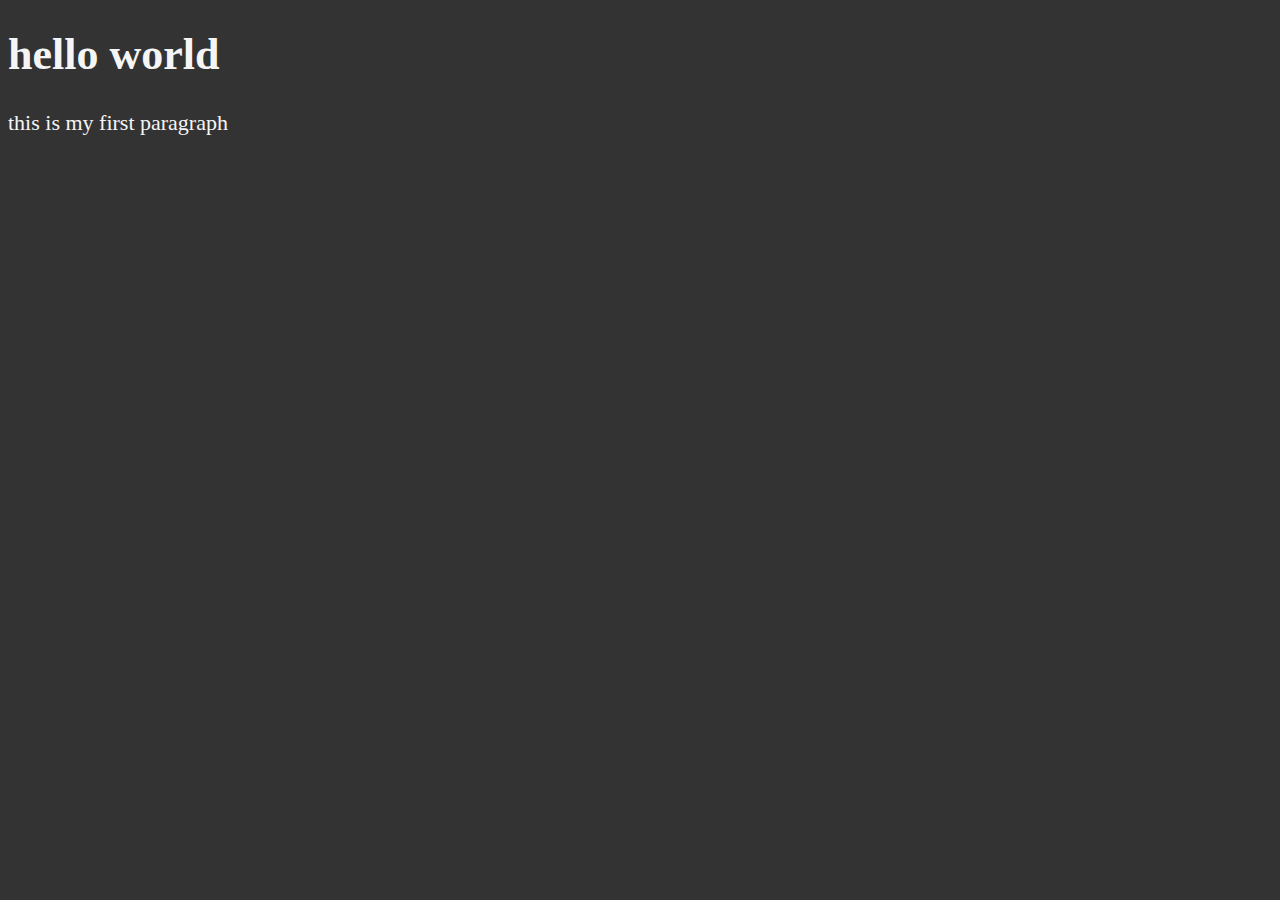
<file: first_tutorial/index.html>
<!DOCTYPE html>
<html lang = "en">

    <head>
        <meta charset = "UTF-8">
        <meta name = "author" content = "Devansh Singla">
        <meta name = "description" content = "this page contains all the things I am learning HTML">

        <title> My first web page</title>

        <link rel = "icon" href = "image.jpg" type = "image/x-icon>">
         <link rel = "stylesheet" href = "main.css" type = "text/css">
         
    </head>

    <body>
        <h1>hello world</h1>
        <p>this is my first paragraph</p>
    </body>
</html>
</file>
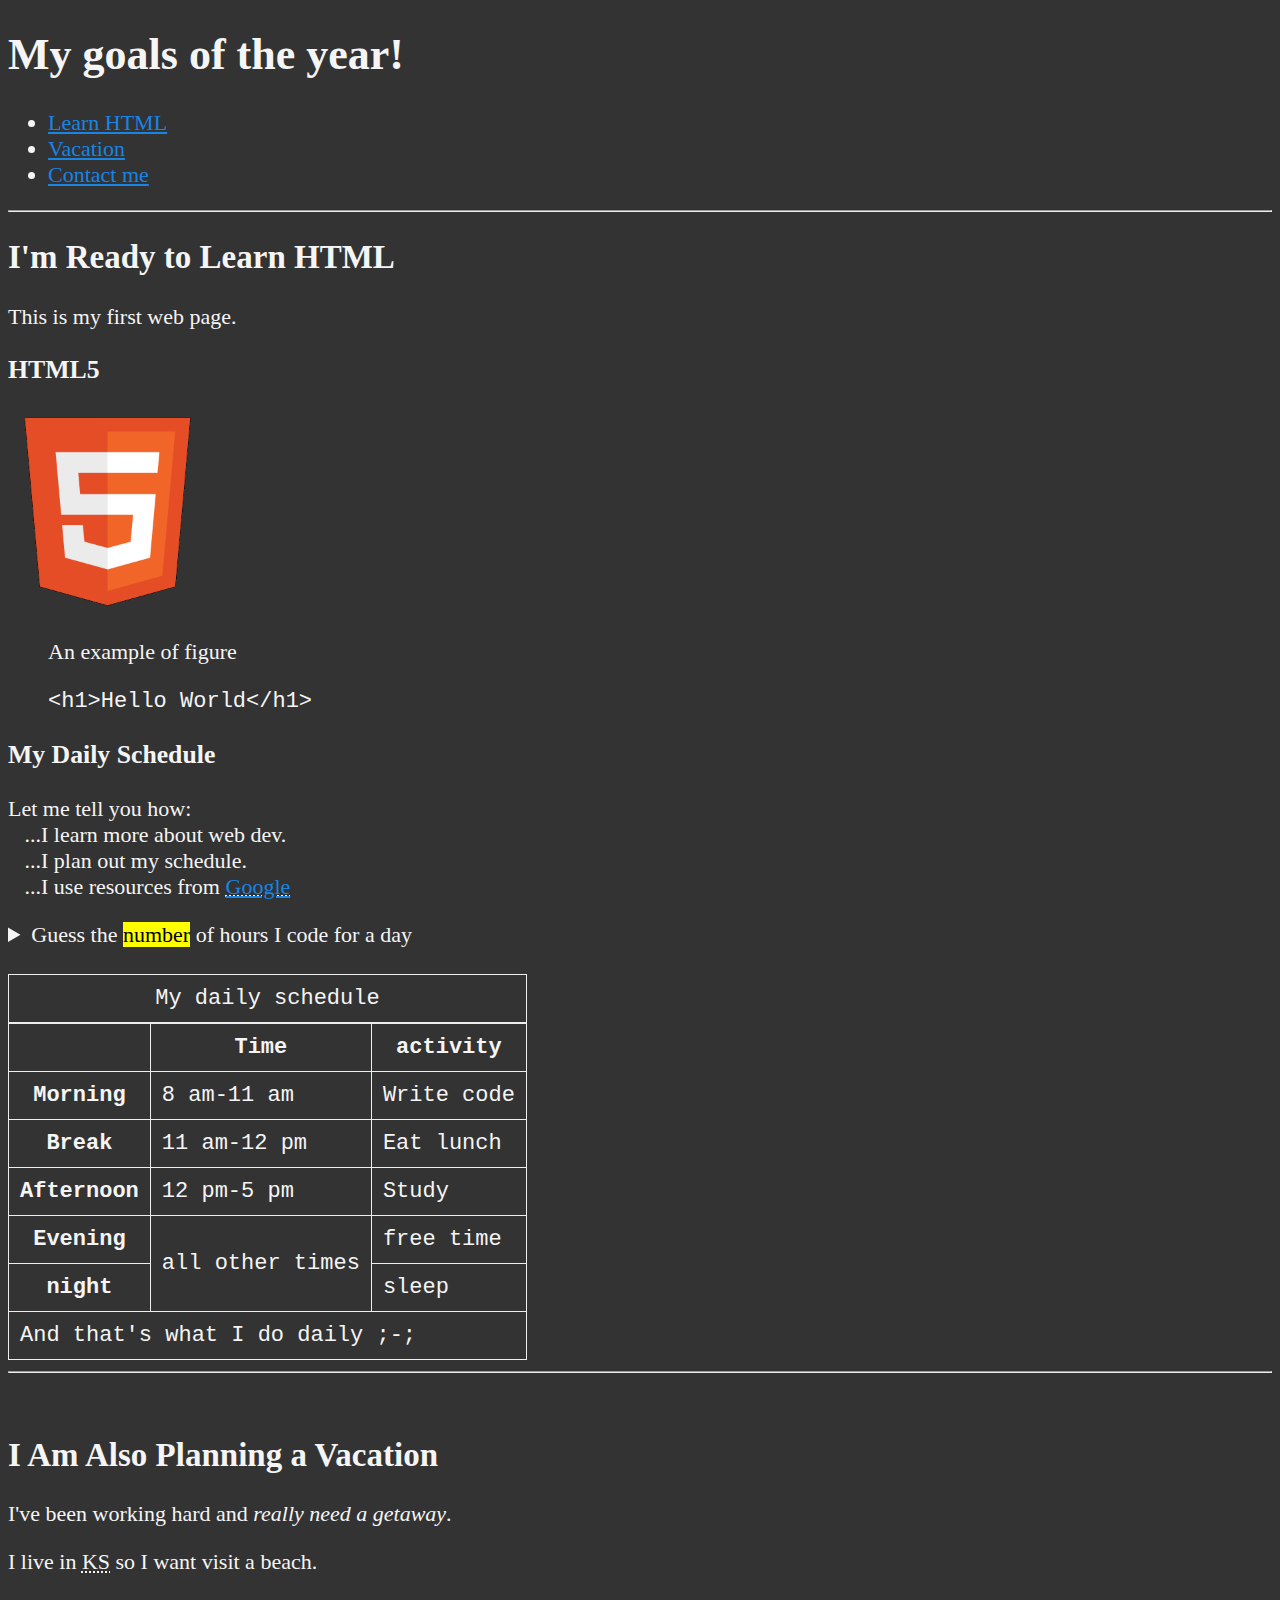
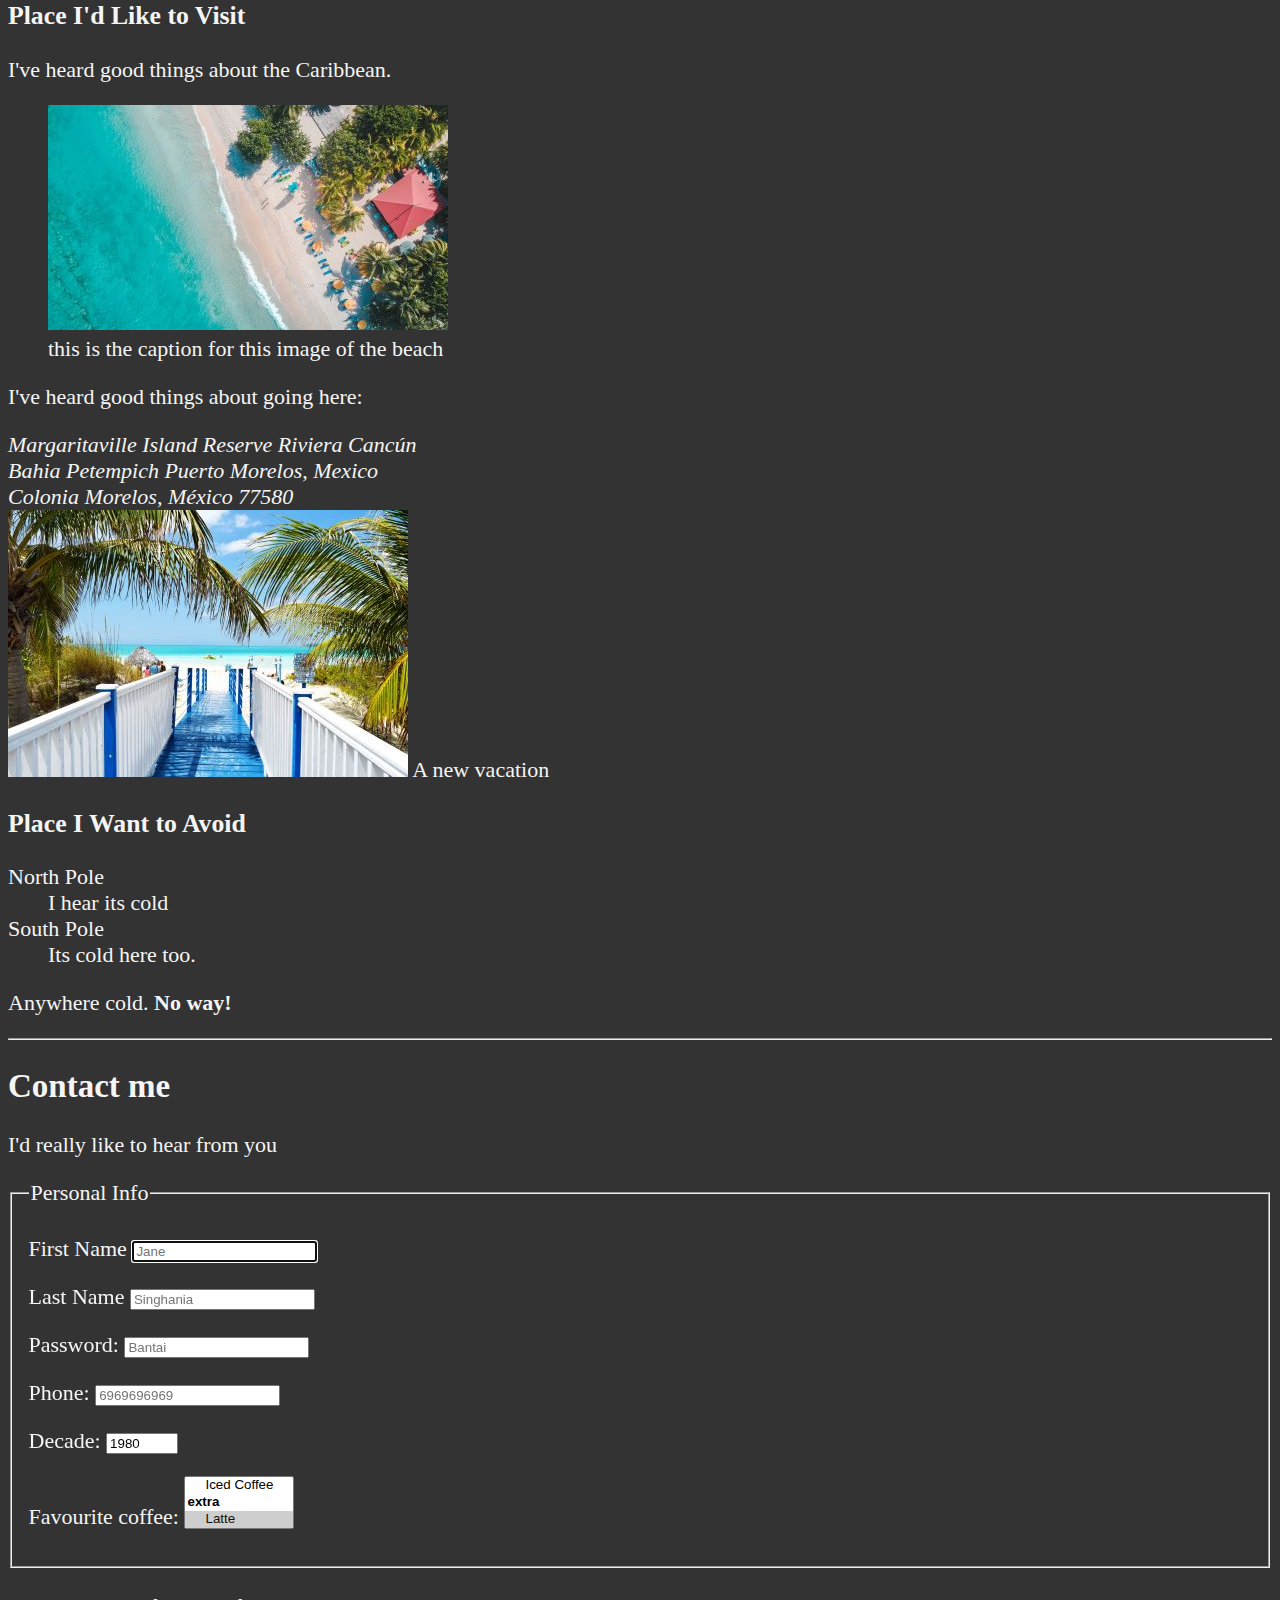
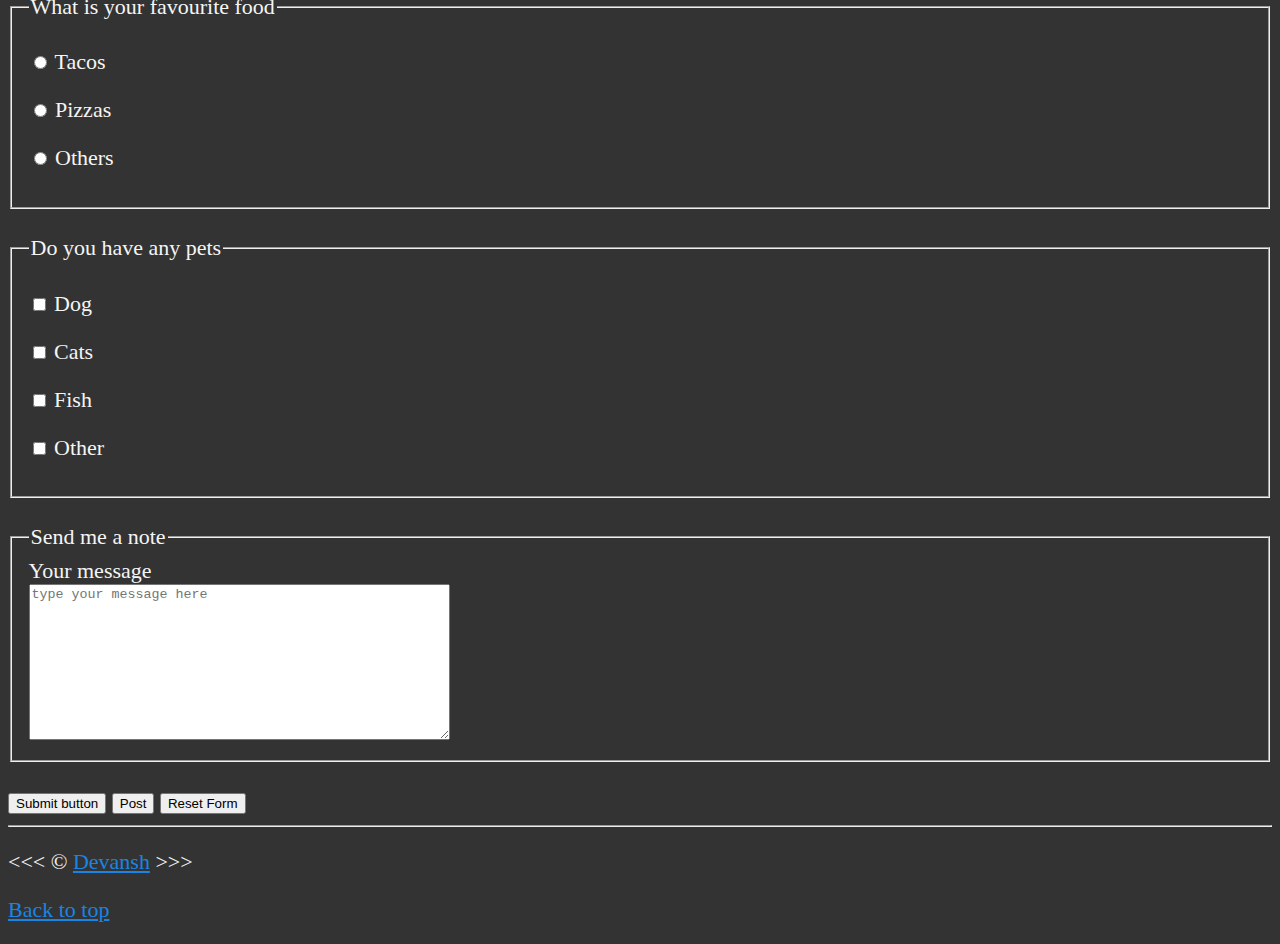
<file: forms_inputs/index.html>
<!DOCTYPE html>
<html lang="en">
  <head>
    <meta charset="UTF-8" />
    <meta name="author" content="Dave Gray" />
    <meta
      name="description"
      content="This page contains all the things I am learning how to create as I learn HTML."
    />
    <title>My First Web Page</title>
    <link rel="icon" href="html5.png" type="image/x-icon" />
    <link rel="stylesheet" href="main.css" type="text/css" />
  </head>

  <body>
    <header>
      <h1>My goals of the year!</h1>

      <nav aria-label="primary-navigation">
        <ul>
          <li>
            <a href="#html">Learn HTML</a>
          </li>
          <li>
            <a href="#vacation">Vacation</a>
          </li>
          <li>
            <a href="#contact">Contact me</a>
          </li>
        </ul>
      </nav>
    </header>

    <hr />

    <main>
      <article id="html">
        <h2>I'm Ready to Learn HTML</h2>
        <p>This is my first web page.</p>
        <section>
          <h3>HTML5</h3>
          <img
            src="images/html_logo_300x300.png"
            alt="HTML5 Logo"
            title="I am learning HTML5"
            width="200"
            height="200"
          />
          <figure>
            <figcaption>An example of figure</figcaption>
            <p>
              <code>&lt;h1&gt;Hello World&lt;/h1&gt;</code>
            </p>
          </figure>
        </section>
        <section>
          <h3>My Daily Schedule</h3>
          <p>
            Let me tell you how: <br />&nbsp;&nbsp;&nbsp;...I learn more about
            web dev. <br />&nbsp;&nbsp;&nbsp;...I plan out my schedule.
            <br />&nbsp;&nbsp;&nbsp;...I use resources from
            <abbr title="Its a chrome link">
              <a href="https://www.google.com/">Google</a>
            </abbr>
          </p>

          <aside>
            <details>
              <summary>
                Guess the <mark>number</mark> of hours I code for a day
              </summary>
              <p>
                I start at <time datetime="08:00">8 am</time> and write code for
                2 hours every day
              </p>
            </details>
          </aside>

          <br />

          <table>
            <caption>
              My daily schedule
            </caption>
            <thead>
              <tr>
                <th>&nbsp;</th>
                <th scope="col">Time</th>
                <th scope="col">activity</th>
              </tr>
            </thead>
            <tbody>
              <tr>
                <th scope="row">Morning</th>
                <td>
                  <time datetime="08:00">8 am</time>-<time datetime="11:00"
                    >11 am</time
                  >
                </td>
                <td>Write code</td>
              </tr>

              <tr>
                <th scope="row">Break</th>
                <td>
                  <time datetime="11:00">11 am</time>-<time datetime="12:00"
                    >12 pm</time
                  >
                </td>
                <td>Eat lunch</td>
              </tr>

              <tr>
                <th scope="row">Afternoon</th>
                <td>
                  <time datetime="12:00">12 pm</time>-<time datetime="05:00"
                    >5 pm</time
                  >
                </td>
                <td>Study</td>
              </tr>
              <tr>
                <th scope="row">Evening</th>
                <td rowspan="2">all other times</td>
                <td>free time</td>
              </tr>
              <tr>
                <th scope="row">night</th>
                <td>sleep</td>
              </tr>
            </tbody>
            <tfoot>
              <tr>
                <td colspan="3">And that's what I do daily ;-;</td>
              </tr>
            </tfoot>
          </table>
        </section>
      </article>
      <hr />

      <br />

      <article id="vacation">
        <h2>I Am Also Planning a Vacation</h2>
        <p>I've been working hard and <em>really need a getaway</em>.</p>
        <p>I live in <abbr title="Kansas">KS</abbr> so I want visit a beach.</p>
        <section>
          <h3>Place I'd Like to Visit</h3>
          <p>I've heard good things about the Caribbean.</p>
          <figure>
            <img
              src="images/caribbean.jpg"
              alt="Caribbean beach"
              title="I want to go there"
              width="400"
              height="225"
              loading="lazy"
            />
            <figcaption>
              this is the caption for this image of the beach
            </figcaption>
          </figure>
          <p>I've heard good things about going here:</p>
          <address>
            Margaritaville Island Reserve Riviera Cancún<br />
            Bahia Petempich Puerto Morelos, Mexico<br />
            Colonia Morelos, México 77580
          </address>

          <img
            src="images/vacation.jpg"
            alt="Cancun vacations"
            title="lets go here"
            loading="lazy"
            width="400"
            height="267"
          />
          A new vacation
        </section>

        <!-- TODO: Add more places -->

        <section>
          <h3>Place I Want to Avoid</h3>
          <dl>
            <dt>North Pole</dt>
            <dd>I hear its cold</dd>

            <dt>South Pole</dt>
            <dd>Its cold here too.</dd>
          </dl>
          <p>Anywhere cold. <strong>No way!</strong></p>
        </section>
      </article>

      <hr />
      <article id="contact">
        <h2>Contact me</h2>
        <p>I'd really like to hear from you</p>

        <form action="https://httpbin.org/get" method="get">
          <fieldset>
            <legend>Personal Info</legend>
            <p>
              <label for="firstName">First Name</label>
              <input
                type="text"
                name="firstName"
                id="firstName"
                placeholder="Jane"
                autocomplete="on"
                required
                autofocus
              />
            </p>
            <p>
              <label for="lastName">Last Name</label>
              <input
                type="text"
                name="lastName"
                id="lastName"
                placeholder="Singhania"
                autocomplete="on"
                required
              />
            </p>
            <p>
              <label for="password">Password:</label>
              <input
                type="password"
                name="password"
                id="password"
                placeholder="Bantai"
                required
              />
            </p>
            <p>
              <label for="phone">Phone:</label>
              <input
                type="tel"
                name="phone"
                id="phone"
                placeholder="6969696969"
                pattern="[0-9]{3}[0-9]{3}[0-9]{4}"
                required
              />
            </p>
            <p>
              <label for="decade">Decade:</label>
              <input
                type="number"
                name="decade"
                id="decade"
                min="1950"
                max="2024"
                step="10"
                value="1980"
              />
            </p>
            <p>
              <label for="coffee">Favourite coffee:</label>
              <select name="coffee" id="coffee" multiple size="3">
                <optgroup label="Coffees">
                  <option value="regular coffee">Regular Cofee</option>
                  <option value="iced coffee">Iced Coffee</option>
                </optgroup>
                <optgroup label="extra">
                  <option value="latte" selected>Latte</option>
                  <option value="capachino">Capachino</option>
                  <option value="milk">Milk</option>
                  <option value="americano">Americano</option>
                </optgroup>
                <option value="others">others</option>
              </select>
            </p>
            <!--           <p>
            <label for="coffee">Favourite coffee:</label>
            <input type="text" name="coffee" id="coffee" list="coffee-list" />
            <datalist id="coffee-list">
              <option value="coffee"></option>
              <option value="latte"></option>
              <option value="expresso"></option>
              <option value="cortado"></option>
              <option value="americano"></option>
              <option value="other"></option>
            </datalist>
          </p> -->
          </fieldset>
          <br />
          <fieldset>
            <legend>What is your favourite food</legend>
            <p>
              <input type="radio" name="food" id="tacos" value="taco" />
              <label for="tacos">Tacos</label>
            </p>
            <p>
              <input type="radio" name="food" id="pizza" value="pizza" />
              <label for="pizza">Pizzas</label>
            </p>
            <p>
              <input type="radio" name="food" id="others" value="others" />
              <label for="others">Others</label>
            </p>
          </fieldset>
          <br />
          <fieldset>
            <legend>Do you have any pets</legend>
            <p>
              <input type="checkbox" name="pets" id="dog" value="dog" />
              <label for="dog">Dog</label>
            </p>
            <p>
              <input type="checkbox" name="pets" id="cat" value="cat" />
              <label for="cat">Cats</label>
            </p>
            <p>
              <input type="checkbox" name="pets" id="fish" value="fish" />
              <label for="fish">Fish</label>
            </p>
            <p>
              <input
                type="checkbox"
                name="pets"
                id="OtherPet"
                value="OtherPet"
              />
              <label for="OtherPet">Other</label>
            </p>
          </fieldset>
          <br />
          <fieldset>
            <legend>Send me a note</legend>
            <label for="message">Your message</label>
            <br />
            <textarea
              name="message"
              id="message"
              cols="50"
              rows="10"
              placeholder="type your message here"
            ></textarea>
          </fieldset>
          <br />
          <!-- <input type="submit" value="hii" /> -->
          <button type="submit">Submit button</button>
          <button
            type="submit"
            formaction="https://httpsbin.org/post"
            formmethod="post"
          >
            Post
          </button>
          <button type="reset">Reset Form</button>
        </form>
      </article>
    </main>

    <hr />

    <footer>
      <p>&lt;&lt;&lt; &copy; <a href="about.html">Devansh</a> &gt;&gt;&gt;</p>
      <p>
        <a href="#">Back to top</a>
      </p>
    </footer>
  </body>
</html>
</file>
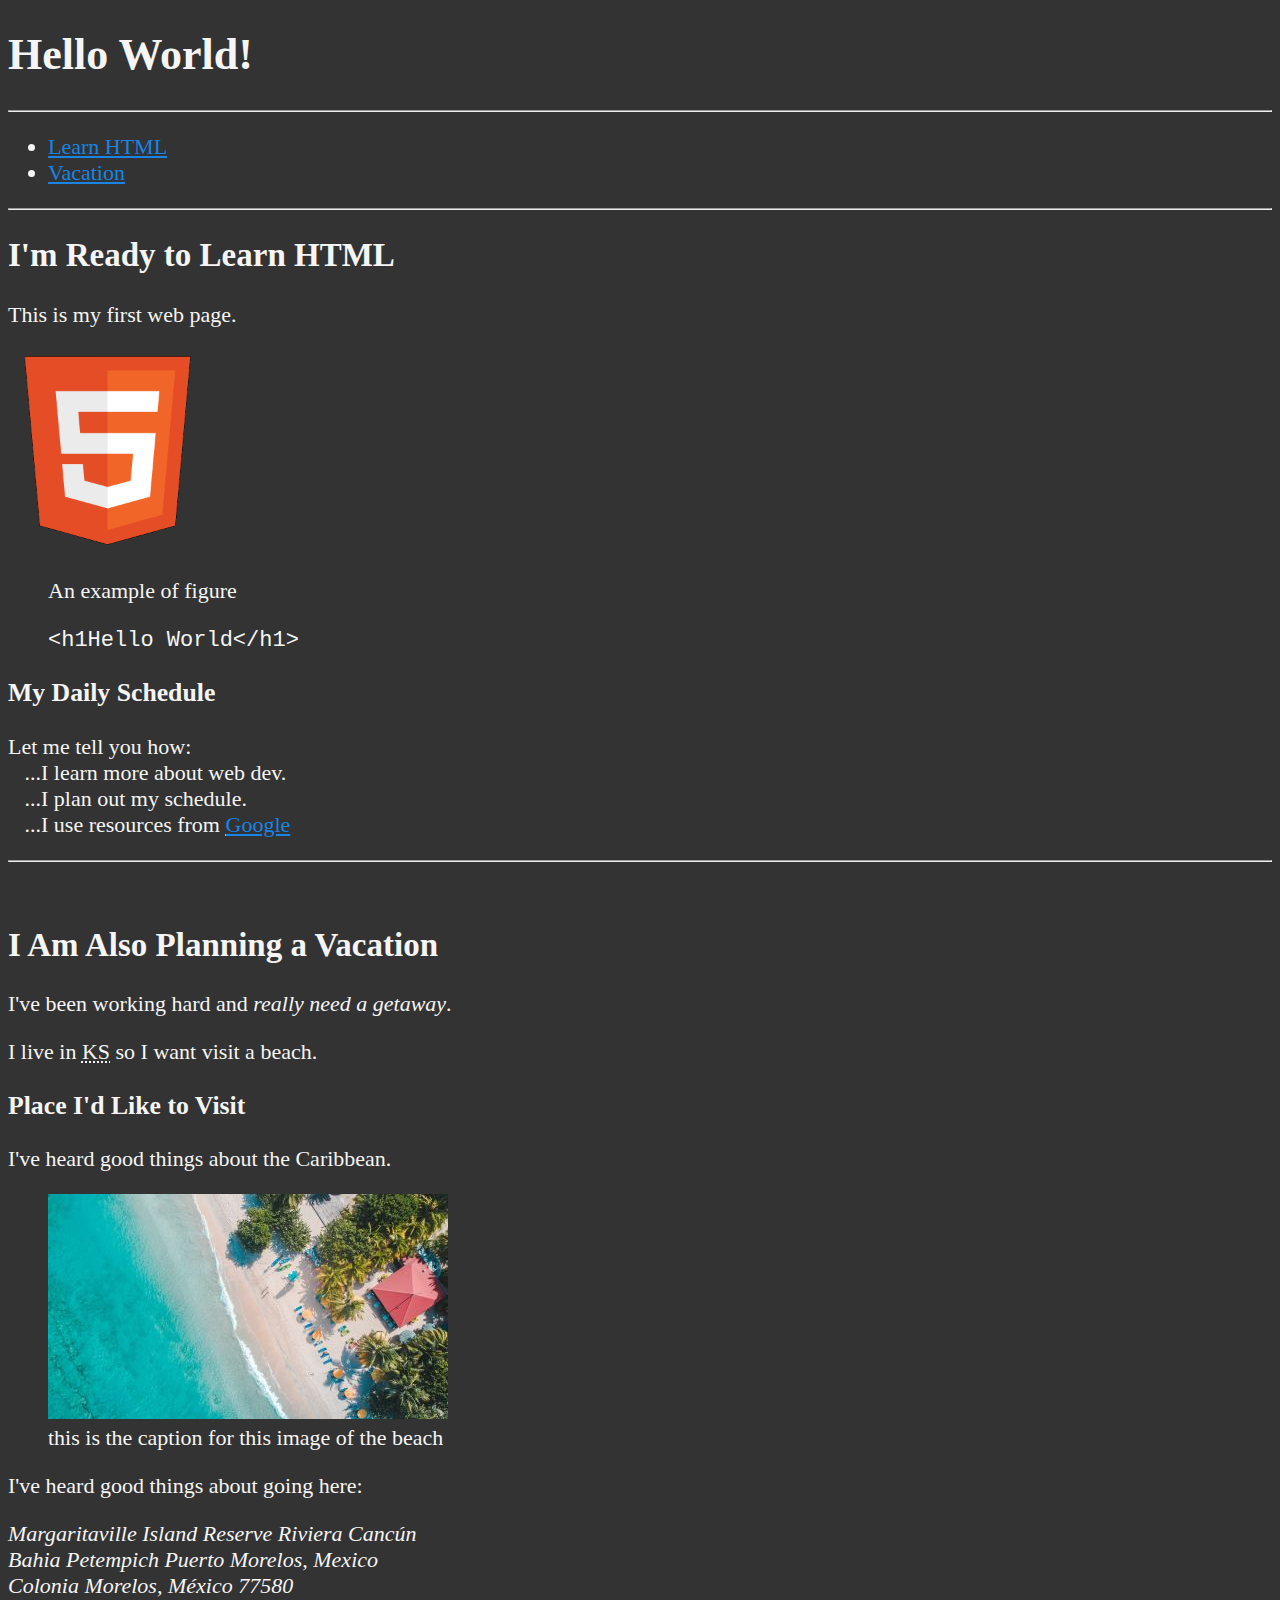
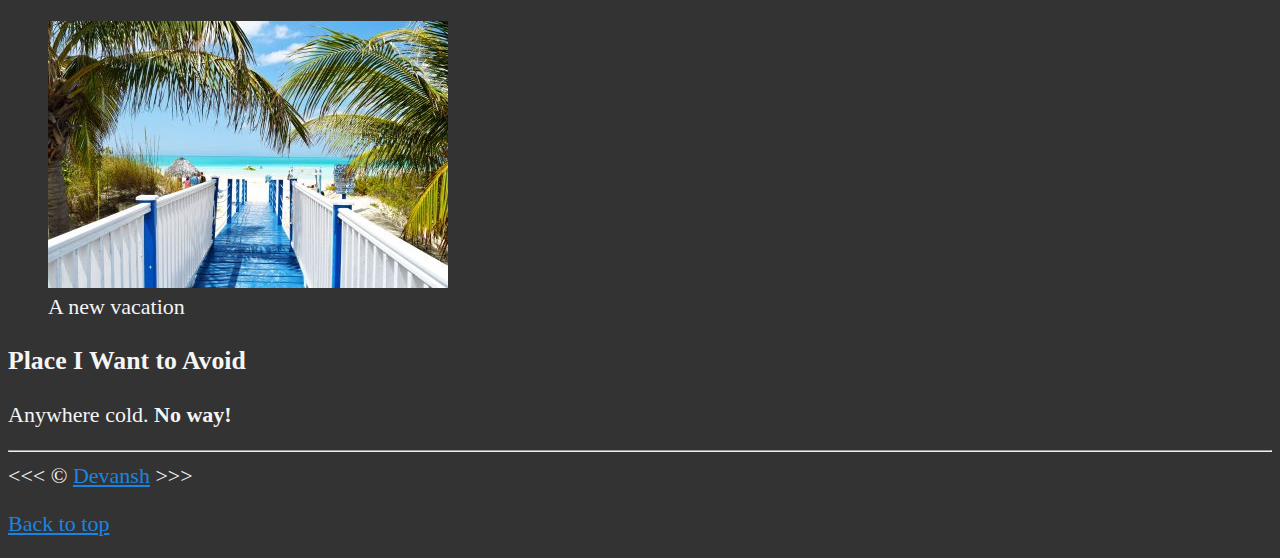
<file: images_basics/index.html>
<!DOCTYPE html>
<html lang="en">
  <head>
    <meta charset="UTF-8" />
    <meta name="author" content="Dave Gray" />
    <meta
      name="description"
      content="This page contains all the things I am learning how to create as I learn HTML."
    />
    <title>My First Web Page</title>
    <link rel="icon" href="html5.png" type="image/x-icon" />
    <link rel="stylesheet" href="main.css" type="text/css" />
  </head>

  <body>
    <h1>Hello World!</h1>

    <hr />

    <nav>
      <ul>
        <li>
          <a href="#html">Learn HTML</a>
        </li>
        <li>
          <a href="#vacation">Vacation</a>
        </li>
      </ul>
    </nav>

    <hr />
    <section id="html">
      <h2>I'm Ready to Learn HTML</h2>
      <p>This is my first web page.</p>

      <img
        src="images/html_logo_300x300.png"
        alt="HTML5 Logo"
        title="I am learning HTML5"
        width="200"
        height="200"
      />
      <figure>
        <figcaption>An example of figure</figcaption>
        <p>
          <code>&lt;h1Hello World&lt;/h1&gt;</code>
        </p>
      </figure>

      <h3>My Daily Schedule</h3>
      <p>
        Let me tell you how: <br />&nbsp;&nbsp;&nbsp;...I learn more about web
        dev. <br />&nbsp;&nbsp;&nbsp;...I plan out my schedule.
        <br />&nbsp;&nbsp;&nbsp;...I use resources from
        <abbr title="Its a chrome link">
          <a href="https://www.google.com/">Google</a>
        </abbr>
      </p>
    </section>
    <hr />

    <br />

    <section id="vacation">
      <h2>I Am Also Planning a Vacation</h2>
      <p>I've been working hard and <em>really need a getaway</em>.</p>
      <p>I live in <abbr title="Kansas">KS</abbr> so I want visit a beach.</p>

      <h3>Place I'd Like to Visit</h3>
      <p>I've heard good things about the Caribbean.</p>
      <figure>
        <img
          src="images/caribbean.jpg"
          alt="Caribbean beach"
          title="I want to go there"
          width="400"
          height="225"
          loading="lazy"
        />
        <figcaption>this is the caption for this image of the beach</figcaption>
      </figure>
      <p>I've heard good things about going here:</p>
      <address>
        Margaritaville Island Reserve Riviera Cancún<br />
        Bahia Petempich Puerto Morelos, Mexico<br />
        Colonia Morelos, México 77580
      </address>
      <figure>
        <img
          src="images/vacation.jpg"
          alt="Cancun vacations"
          title="lets go here"
          loading="lazy"
          width="400"
          height="267"
        />
        <figcaption>A new vacation</figcaption>
      </figure>
    </section>

    <!-- TODO: Add more places -->
    <h3>Place I Want to Avoid</h3>
    <p>Anywhere cold. <strong>No way!</strong></p>

    <hr />
    &lt;&lt;&lt; &copy; <a href="about.html">Devansh</a> &gt;&gt;&gt;
    <p>
      <a href="#">Back to top</a>
    </p>
  </body>
</html>
</file>
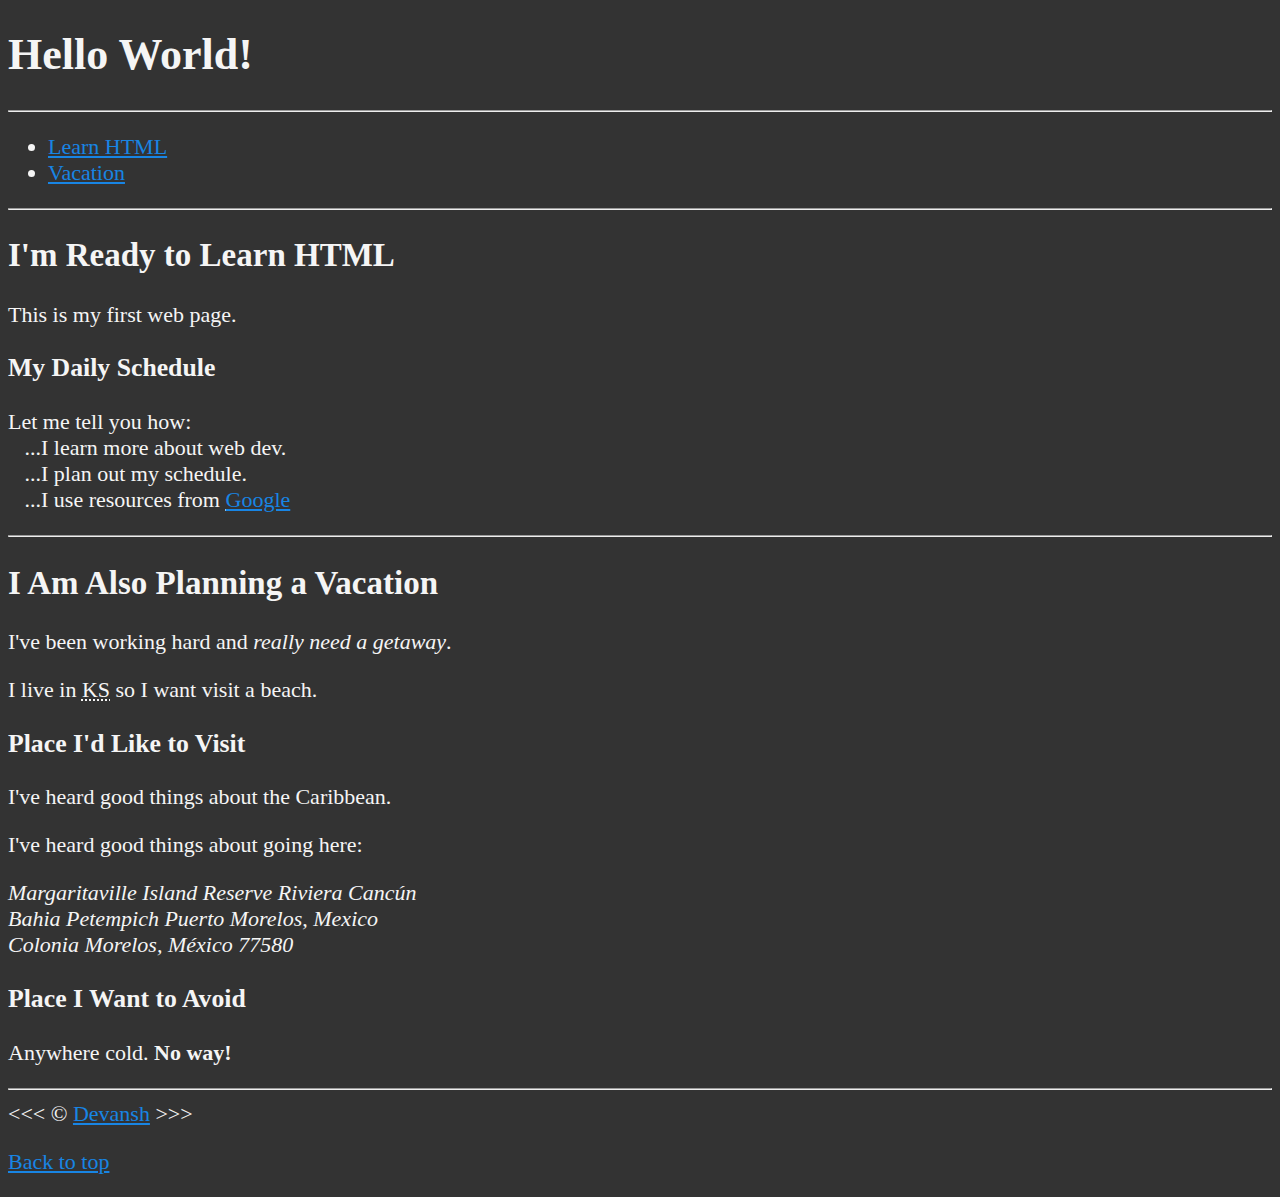
<file: links_basics/index.html>
<!DOCTYPE html>
<html lang="en">
  <head>
    <meta charset="UTF-8" />
    <meta name="author" content="Dave Gray" />
    <meta
      name="description"
      content="This page contains all the things I am learning how to create as I learn HTML."
    />
    <title>My First Web Page</title>
    <link rel="icon" href="html5.png" type="image/x-icon" />
    <link rel="stylesheet" href="main.css" type="text/css" />
  </head>

  <body>
    <h1>Hello World!</h1>

    <hr />

    <nav>
      <ul>
        <li>
          <a href="#html">Learn HTML</a>
        </li>
        <li>
          <a href="#vacation">Vacation</a>
        </li>
      </ul>
    </nav>

    <hr />
    <section id="html">
      <h2>I'm Ready to Learn HTML</h2>
      <p>This is my first web page.</p>

      <h3>My Daily Schedule</h3>
      <p>
        Let me tell you how: <br />&nbsp;&nbsp;&nbsp;...I learn more about web
        dev. <br />&nbsp;&nbsp;&nbsp;...I plan out my schedule.
        <br />&nbsp;&nbsp;&nbsp;...I use resources from
        <abbr title="Its a chrome link">
          <a href="https://www.google.com/">Google</a>
        </abbr>
      </p>
    </section>
    <hr />

    <section id="vacation">
      <h2>I Am Also Planning a Vacation</h2>
      <p>I've been working hard and <em>really need a getaway</em>.</p>
      <p>I live in <abbr title="Kansas">KS</abbr> so I want visit a beach.</p>

      <h3>Place I'd Like to Visit</h3>
      <p>I've heard good things about the Caribbean.</p>
      <p>I've heard good things about going here:</p>
      <address>
        Margaritaville Island Reserve Riviera Cancún<br />
        Bahia Petempich Puerto Morelos, Mexico<br />
        Colonia Morelos, México 77580
      </address>
    </section>

    <!-- TODO: Add more places -->
    <h3>Place I Want to Avoid</h3>
    <p>Anywhere cold. <strong>No way!</strong></p>

    <hr />
    &lt;&lt;&lt; &copy; <a href="about.html">Devansh</a> &gt;&gt;&gt;
    <p>
      <a href="#">Back to top</a>
    </p>
  </body>
</html>
</file>
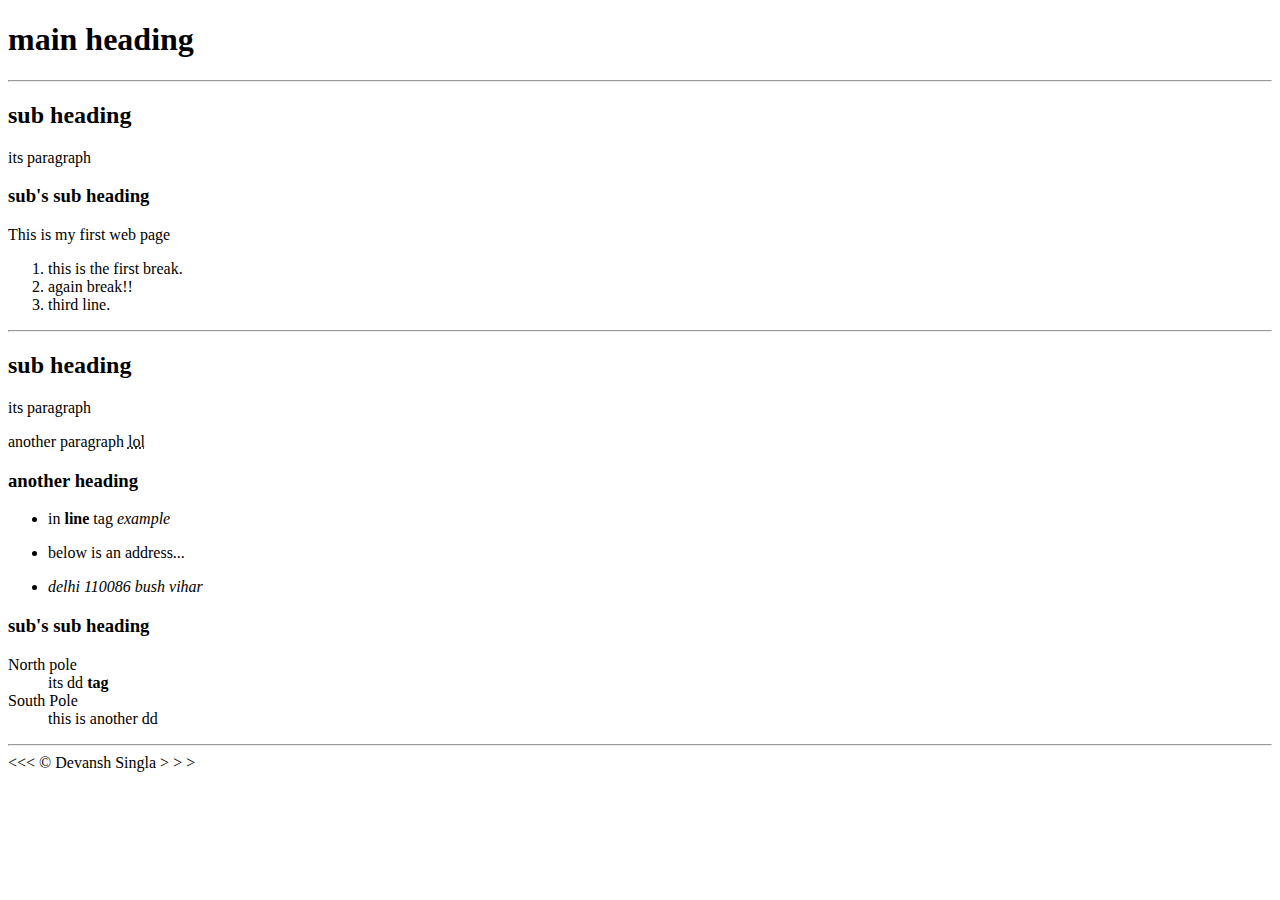
<file: list_types/index.html>
<!DOCTYPE html>
<html lang = "en">

<head> 
</head>

<body>
    <h1>main heading</h1>

    <hr>
    
    <h2>sub heading</h2>
    <p>its paragraph</p>

    <h3>sub's sub heading</h3>
    <!--This is an ordered list.-->
    <p>This is my first web page
        <ol>
            <li>this is the first break.</li>
            <li>again break!!</li>
            <li>third line.</li>
        </ol>
    </p>

    <hr>

    <h2>sub heading</h2>
    <p>its paragraph</p>
    <p>another paragraph <abbr title="laugh out lound">lol</abbr></p>

    <h3>another heading</h3>
    <!--unorderd list using bulllet points.-->
    <ul>
        <li><p>in <strong>line</strong> tag <em>example</em></p></li>
        <li><p>below is an address...</p></li>
        <li><address>delhi 110086 bush vihar</address></li>
    </ul>

    <h3>sub's sub heading</h3>
    <dl>
        <dt>North pole</dt>
        <dd>its dd <strong>tag</strong></dd>

        <dt>South Pole</dt>
        <dd>this is another dd</dd>
    </dl>

    <hr>
    &lt;&lt;&lt; &copy; Devansh Singla &gt; &gt; &gt;

    <!--todo: revise all of it-->

</body>

</html>
</file>
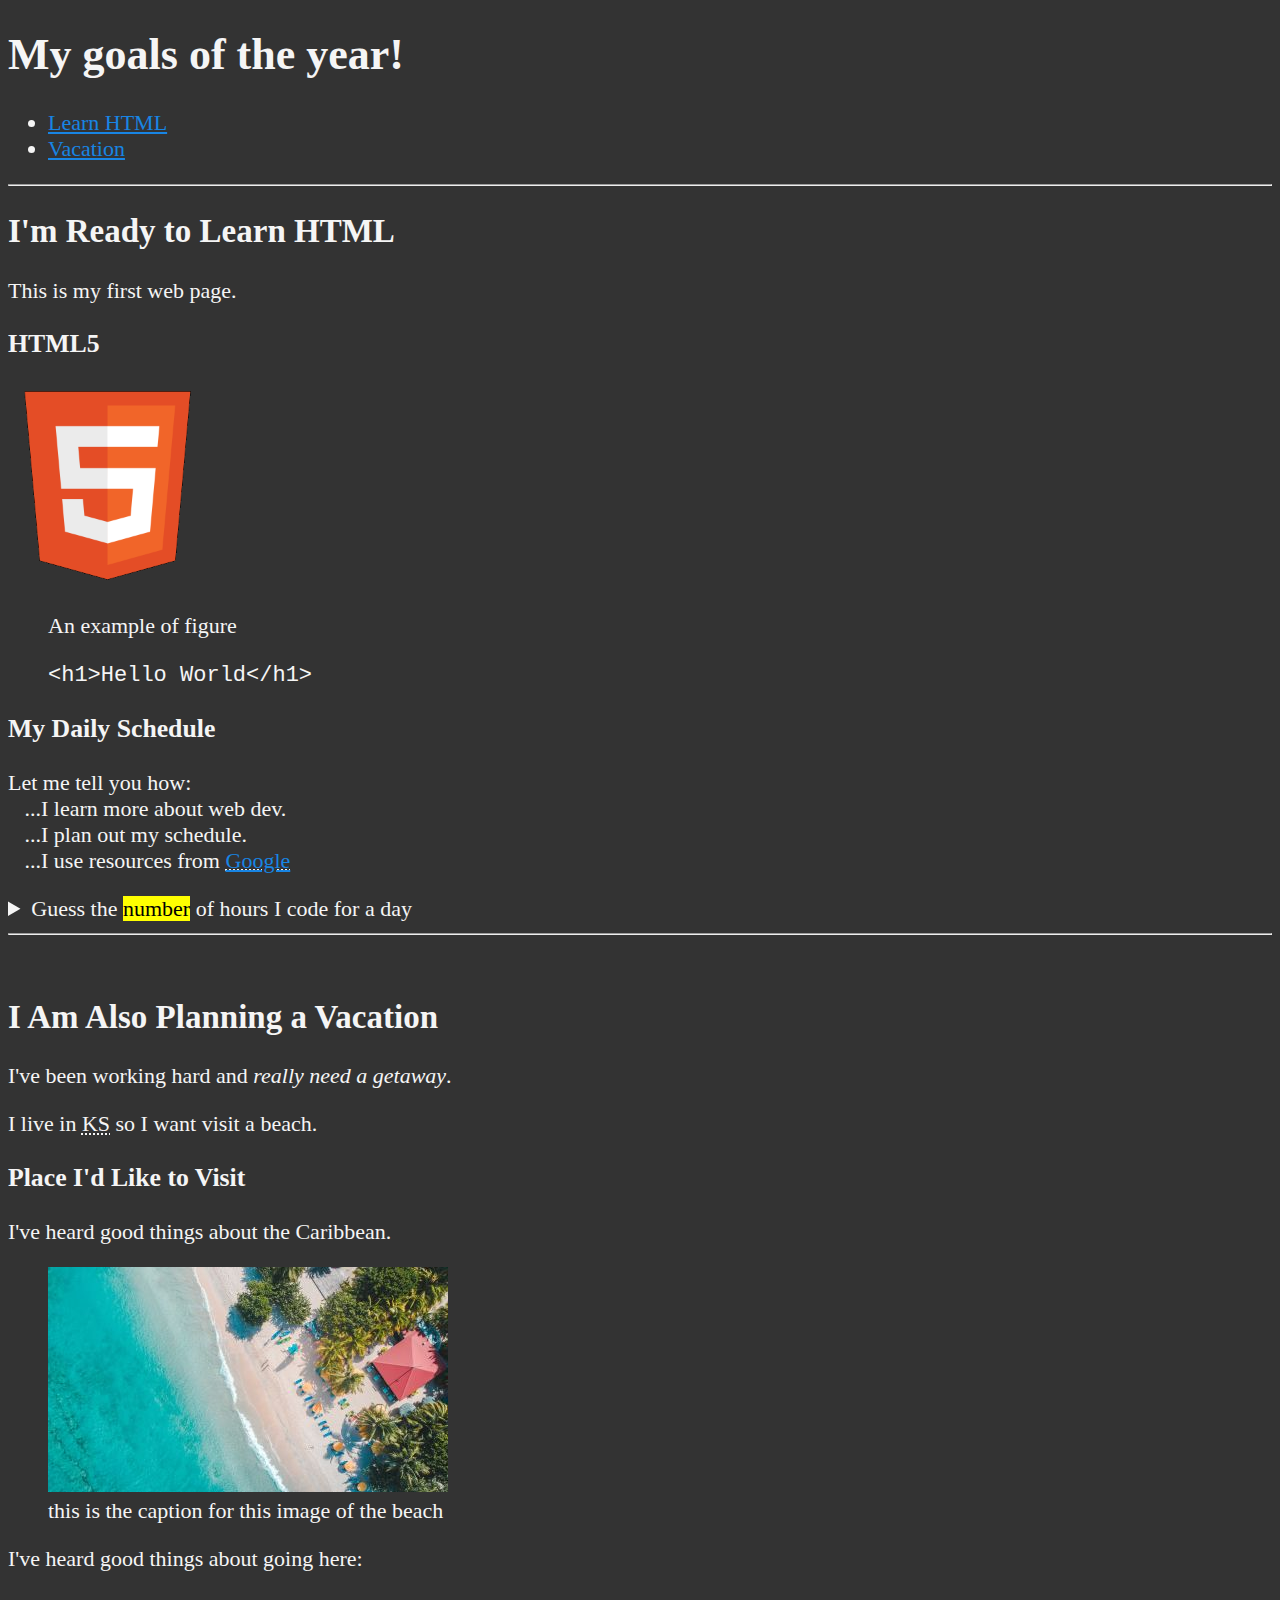
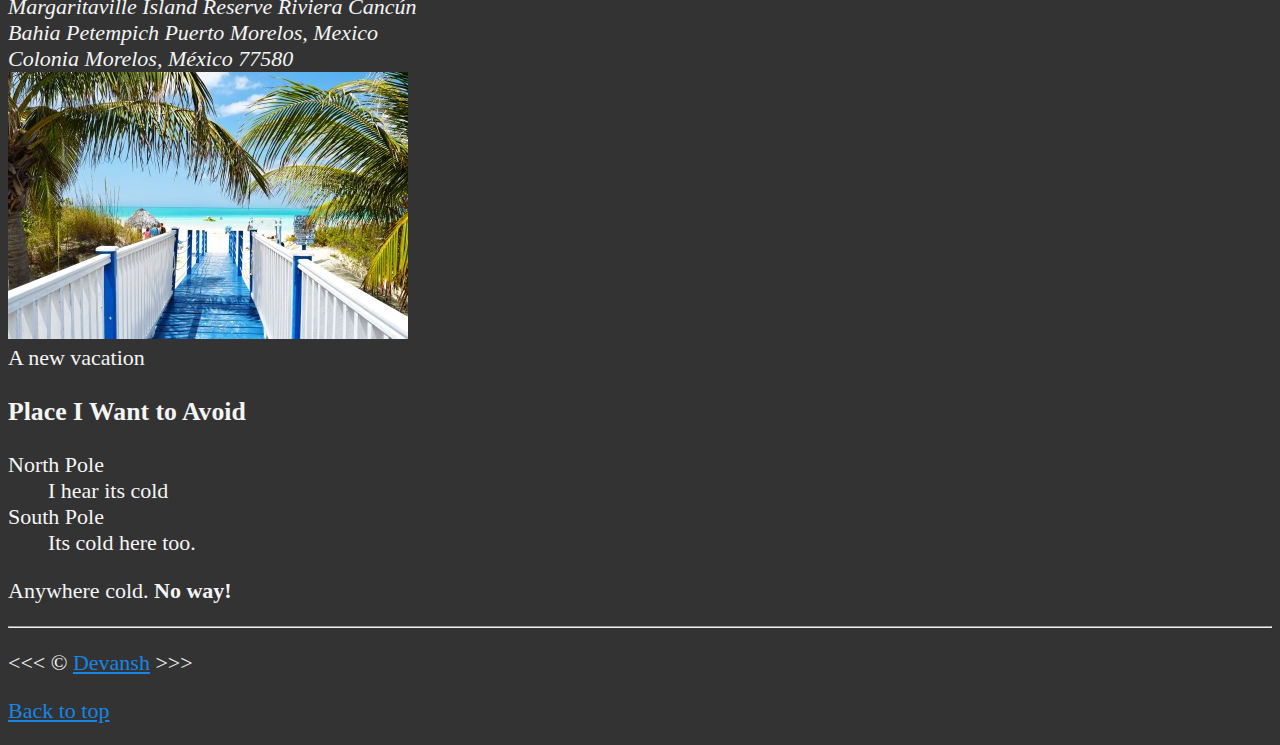
<file: semantictags/index.html>
<!DOCTYPE html>
<html lang="en">
  <head>
    <meta charset="UTF-8" />
    <meta name="author" content="Dave Gray" />
    <meta
      name="description"
      content="This page contains all the things I am learning how to create as I learn HTML."
    />
    <title>My First Web Page</title>
    <link rel="icon" href="html5.png" type="image/x-icon" />
    <link rel="stylesheet" href="main.css" type="text/css" />
  </head>

  <body>
    <header>
      <h1>My goals of the year!</h1>

      <nav aria-label="primary-navigation">
        <ul>
          <li>
            <a href="#html">Learn HTML</a>
          </li>
          <li>
            <a href="#vacation">Vacation</a>
          </li>
        </ul>
      </nav>
    </header>

    <hr />

    <main>
      <article id="html">
        <h2>I'm Ready to Learn HTML</h2>
        <p>This is my first web page.</p>
        <section>
          <h3>HTML5</h3>
          <img
            src="images/html_logo_300x300.png"
            alt="HTML5 Logo"
            title="I am learning HTML5"
            width="200"
            height="200"
          />
          <figure>
            <figcaption>An example of figure</figcaption>
            <p>
              <code>&lt;h1&gt;Hello World&lt;/h1&gt;</code>
            </p>
          </figure>
        </section>
        <section>
          <h3>My Daily Schedule</h3>
          <p>
            Let me tell you how: <br />&nbsp;&nbsp;&nbsp;...I learn more about
            web dev. <br />&nbsp;&nbsp;&nbsp;...I plan out my schedule.
            <br />&nbsp;&nbsp;&nbsp;...I use resources from
            <abbr title="Its a chrome link">
              <a href="https://www.google.com/">Google</a>
            </abbr>
          </p>

          <aside>
            <details>
              <summary>
                Guess the <mark>number</mark> of hours I code for a day
              </summary>
              <p>
                I start at <time datetime="08:00">8 am</time> and write code for
                2 hours every day
              </p>
            </details>
          </aside>
        </section>
      </article>
      <hr />

      <br />

      <article id="vacation">
        <h2>I Am Also Planning a Vacation</h2>
        <p>I've been working hard and <em>really need a getaway</em>.</p>
        <p>I live in <abbr title="Kansas">KS</abbr> so I want visit a beach.</p>
        <section>
          <h3>Place I'd Like to Visit</h3>
          <p>I've heard good things about the Caribbean.</p>
          <figure>
            <img
              src="images/caribbean.jpg"
              alt="Caribbean beach"
              title="I want to go there"
              width="400"
              height="225"
              loading="lazy"
            />
            <figcaption>
              this is the caption for this image of the beach
            </figcaption>
          </figure>
          <p>I've heard good things about going here:</p>
          <address>
            Margaritaville Island Reserve Riviera Cancún<br />
            Bahia Petempich Puerto Morelos, Mexico<br />
            Colonia Morelos, México 77580
          </address>

          <img
            src="images/vacation.jpg"
            alt="Cancun vacations"
            title="lets go here"
            loading="lazy"
            width="400"
            height="267"
          />
          <figcaption>A new vacation</figcaption>
        </section>

        <!-- TODO: Add more places -->

        <section>
          <h3>Place I Want to Avoid</h3>
          <dl>
            <dt>North Pole</dt>
            <dd>I hear its cold</dd>

            <dt>South Pole</dt>
            <dd>Its cold here too.</dd>
          </dl>
          <p>Anywhere cold. <strong>No way!</strong></p>
        </section>
      </article>
    </main>

    <hr />

    <footer>
      <p>&lt;&lt;&lt; &copy; <a href="about.html">Devansh</a> &gt;&gt;&gt;</p>
      <p>
        <a href="#">Back to top</a>
      </p>
    </footer>
  </body>
</html>
</file>
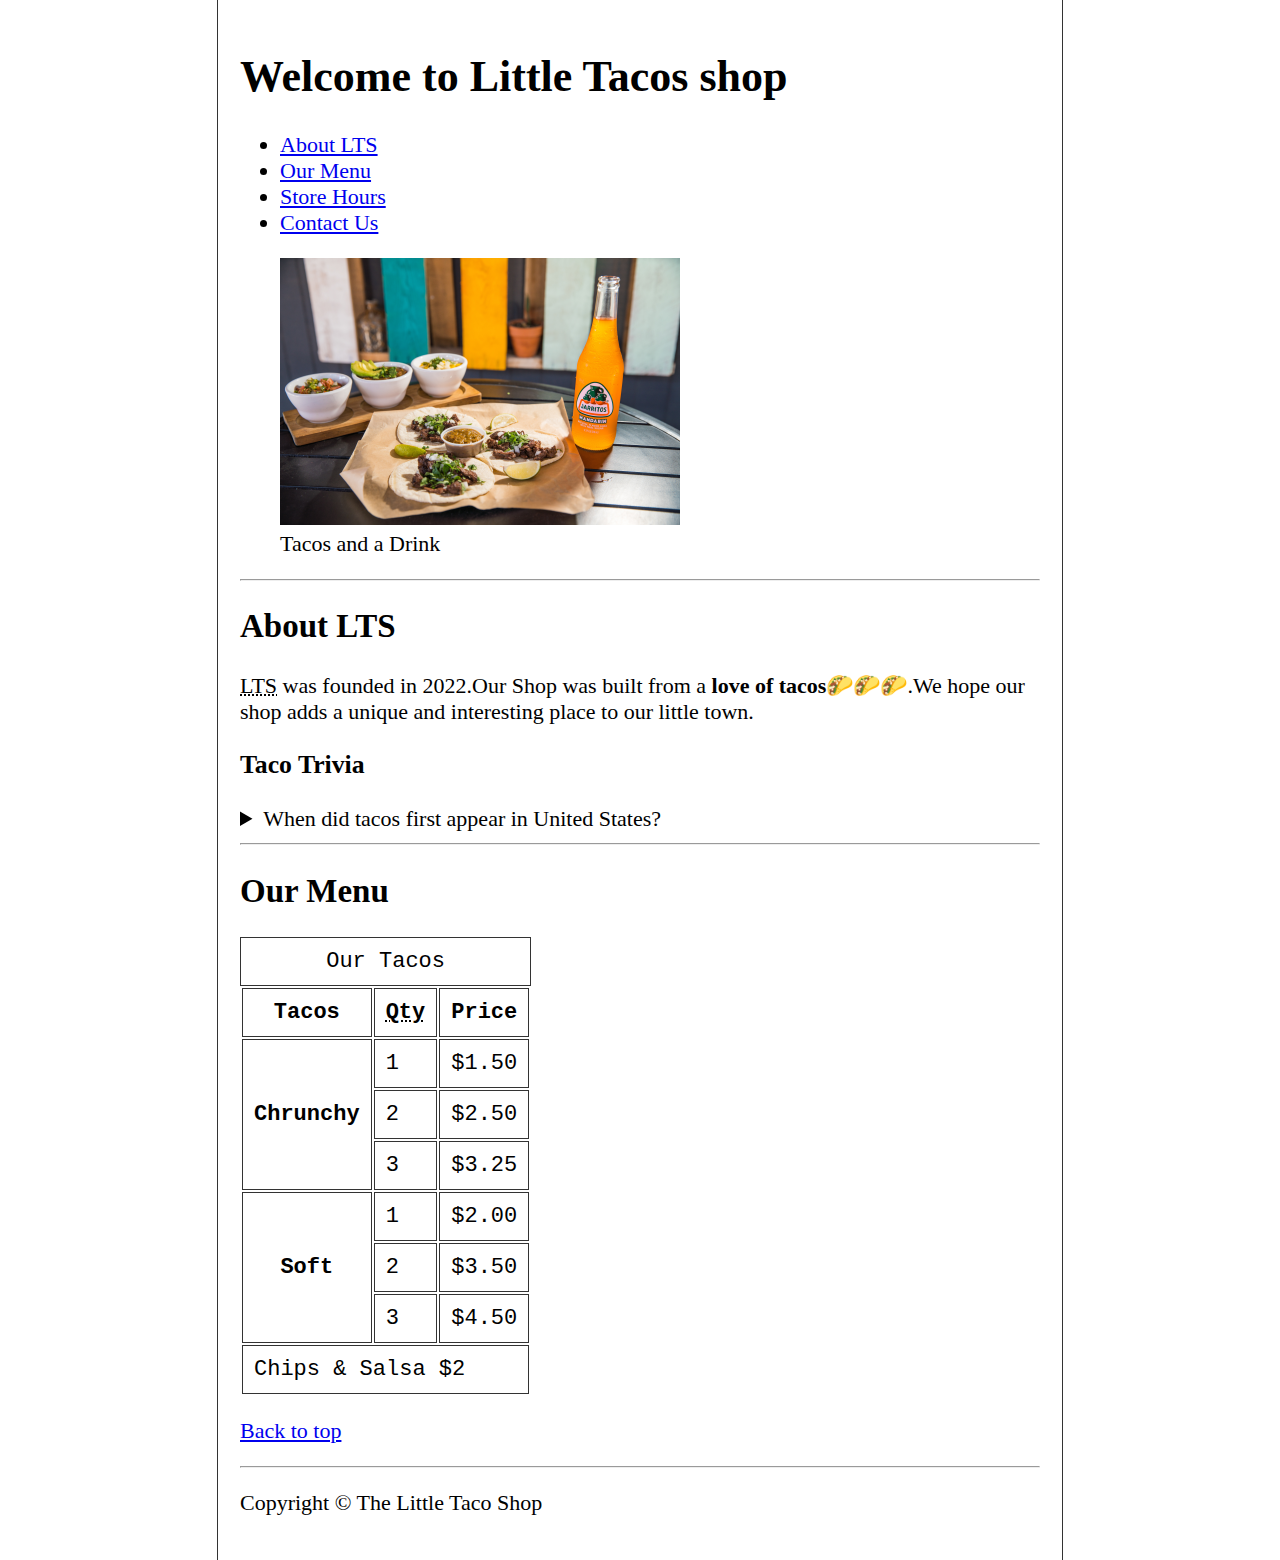
<file: SimpleWebsiteProject/index.html>
<!DOCTYPE html>

<html lang="">
  <head>
    <meta charset="UTF-8" />
    <meta name="author" content="Devansh" />
    <meta name="description" content="A simple web page" />
    <title>Taco Shop</title>
    <link rel="stylesheet" href="css/styles.css" type="text/css" />
    <link rel="icon" href="favicon.ico" type="image/x-icon" />
  </head>

  <body>
    <header>
      <h1>Welcome to Little Tacos shop</h1>

      <nav>
        <ul>
          <li>
            <a href="#AboutLTS">About LTS</a>
          </li>
          <li>
            <a href="#OurMenu">Our Menu</a>
          </li>
          <li>
            <a href="hours.html">Store Hours</a>
          </li>
          <li>
            <a href="contact.html">Contact Us</a>
          </li>
        </ul>
      </nav>

      <figure>
        <img
          src="images/tacos_and_drink_400x267.png"
          alt="Tacos and drink photo"
        />
        <figcaption>Tacos and a Drink</figcaption>
      </figure>
    </header>

    <hr />

    <main>
      <article id="AboutLTS">
        <section id="LTS">
          <h2>About LTS</h2>
          <p>
            <abbr title="Lttle Taco Shop">LTS</abbr> was founded in
            <time datetime="2022">2022</time>.Our Shop was built from a
            <strong>love of tacos</strong>🌮🌮🌮.We hope our shop adds a unique
            and interesting place to our little town.
          </p>
        </section>

        <aside>
          <h3>Taco Trivia</h3>
          <details>
            <summary>When did tacos first appear in United States?</summary>
            <p>
              Jeffrey M. Pilcher, taco historian and professor of history at the
              University of Minnesota, says the earliest mention of tacos in the
              United States are in a newspaper from
              <time datetime="1905">1905</time>. (Source:
              <cite
                ><a
                  href="https://www.smithsonianmag.com/arts-culture/where-did-the-taco-come-from-81228162/"
                  target="_blank"
                  >Smithsonian Magazine</a
                ></cite
              >)
            </p>
          </details>
        </aside>
      </article>

      <hr />

      <article id="OurMenu">
        <section>
          <h2>Our Menu</h2>

          <table>
            <caption>
              Our Tacos
            </caption>

            <thead>
              <tr>
                <th scope="col">Tacos</th>
                <th scope="col"><abbr title="Quantity">Qty</abbr></th>
                <th scope="col">Price</th>
              </tr>
            </thead>

            <tbody>
              <tr>
                <th scope="row" rowspan="3">Chrunchy</th>
                <td>1</td>
                <td>$1.50</td>
              </tr>

              <tr>
                <td>2</td>
                <td>$2.50</td>
              </tr>

              <tr>
                <td>3</td>
                <td>$3.25</td>
              </tr>

              <tr>
                <th rowspan="3">Soft</th>
                <td>1</td>
                <td>$2.00</td>
              </tr>

              <tr>
                <td>2</td>
                <td>$3.50</td>
              </tr>

              <tr>
                <td>3</td>
                <td>$4.50</td>
              </tr>
            </tbody>

            <tfoot>
              <td colspan="3">Chips & Salsa $2</td>
            </tfoot>
          </table>
        </section>

        <section>
          <p><a href="/SimpleWebsiteProject/index.html">Back to top</a></p>
        </section>
      </article>
    </main>
  </body>
  <hr />
  <footer>
    <p>Copyright &copy; The Little Taco Shop</p>
  </footer>
</html>
</file>
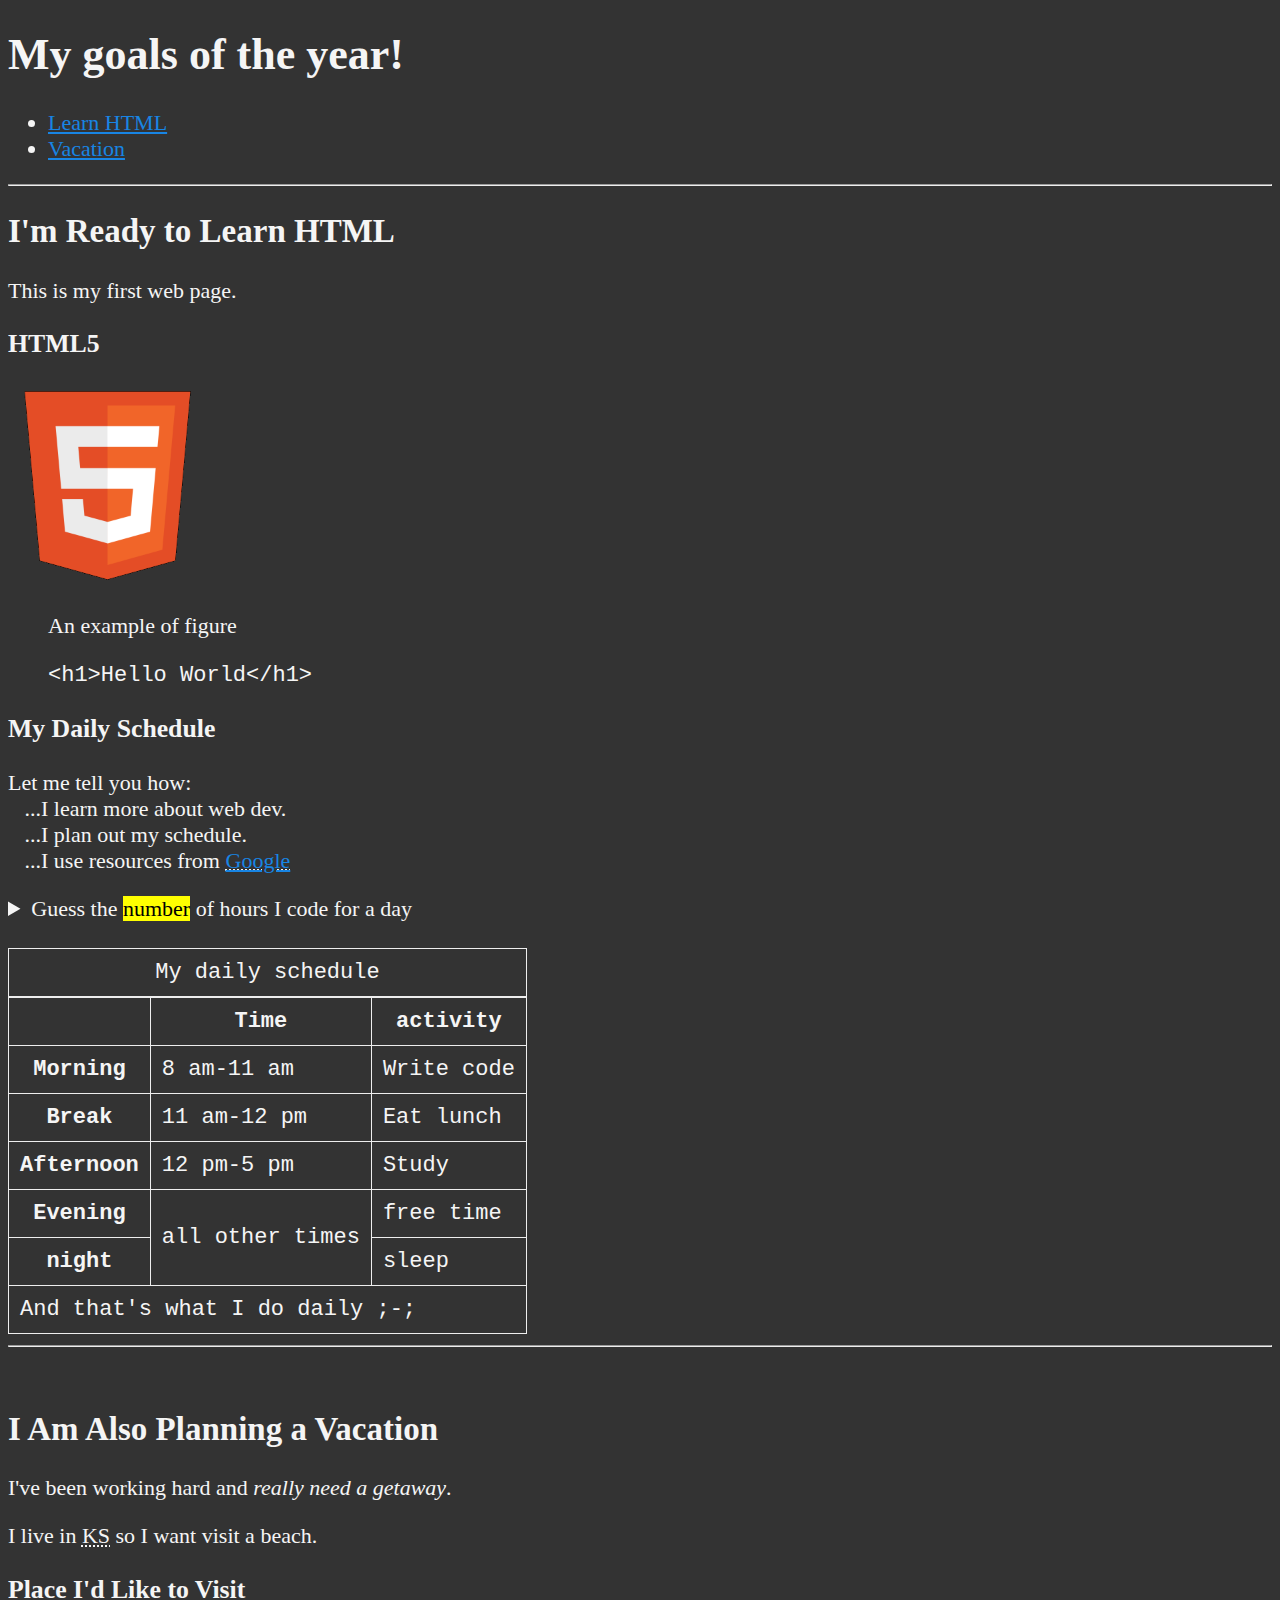
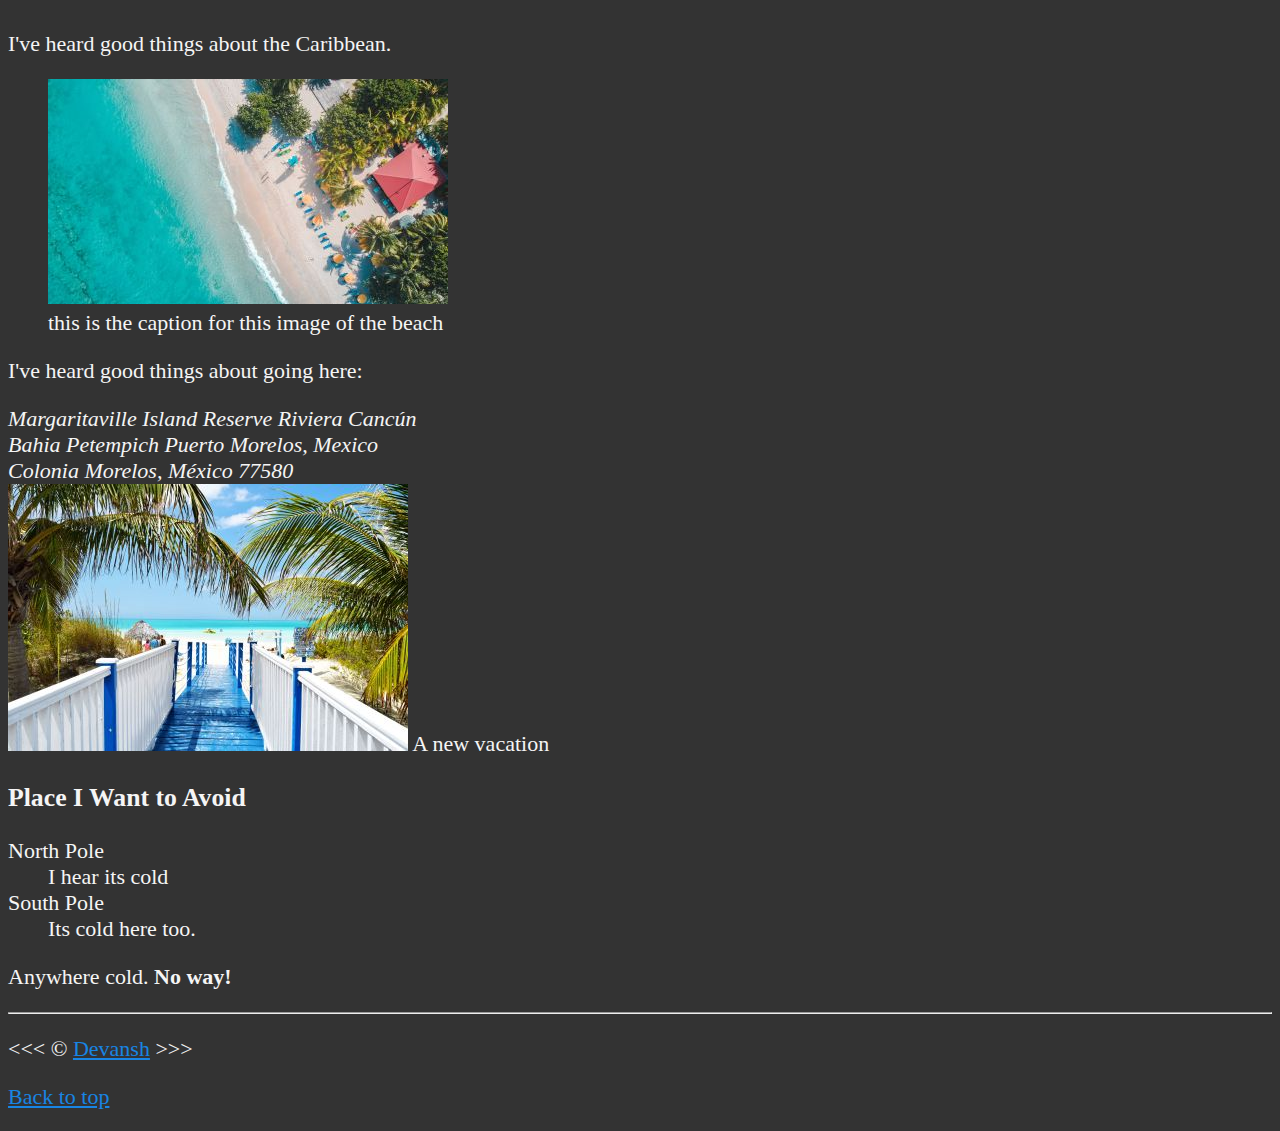
<file: tables_basics/index.html>
<!DOCTYPE html>
<html lang="en">
  <head>
    <meta charset="UTF-8" />
    <meta name="author" content="Dave Gray" />
    <meta
      name="description"
      content="This page contains all the things I am learning how to create as I learn HTML."
    />
    <title>My First Web Page</title>
    <link rel="icon" href="html5.png" type="image/x-icon" />
    <link rel="stylesheet" href="main.css" type="text/css" />
  </head>

  <body>
    <header>
      <h1>My goals of the year!</h1>

      <nav aria-label="primary-navigation">
        <ul>
          <li>
            <a href="#html">Learn HTML</a>
          </li>
          <li>
            <a href="#vacation">Vacation</a>
          </li>
        </ul>
      </nav>
    </header>

    <hr />

    <main>
      <article id="html">
        <h2>I'm Ready to Learn HTML</h2>
        <p>This is my first web page.</p>
        <section>
          <h3>HTML5</h3>
          <img
            src="images/html_logo_300x300.png"
            alt="HTML5 Logo"
            title="I am learning HTML5"
            width="200"
            height="200"
          />
          <figure>
            <figcaption>An example of figure</figcaption>
            <p>
              <code>&lt;h1&gt;Hello World&lt;/h1&gt;</code>
            </p>
          </figure>
        </section>
        <section>
          <h3>My Daily Schedule</h3>
          <p>
            Let me tell you how: <br />&nbsp;&nbsp;&nbsp;...I learn more about
            web dev. <br />&nbsp;&nbsp;&nbsp;...I plan out my schedule.
            <br />&nbsp;&nbsp;&nbsp;...I use resources from
            <abbr title="Its a chrome link">
              <a href="https://www.google.com/">Google</a>
            </abbr>
          </p>

          <aside>
            <details>
              <summary>
                Guess the <mark>number</mark> of hours I code for a day
              </summary>
              <p>
                I start at <time datetime="08:00">8 am</time> and write code for
                2 hours every day
              </p>
            </details>
          </aside>

          <br />

          <table>
            <caption>
              My daily schedule
            </caption>
            <thead>
              <tr>
                <th>&nbsp;</th>
                <th scope="col">Time</th>
                <th scope="col">activity</th>
              </tr>
            </thead>
            <tbody>
              <tr>
                <th scope="row">Morning</th>
                <td>
                  <time datetime="08:00">8 am</time>-<time datetime="11:00"
                    >11 am</time
                  >
                </td>
                <td>Write code</td>
              </tr>

              <tr>
                <th scope="row">Break</th>
                <td>
                  <time datetime="11:00">11 am</time>-<time datetime="12:00"
                    >12 pm</time
                  >
                </td>
                <td>Eat lunch</td>
              </tr>

              <tr>
                <th scope="row">Afternoon</th>
                <td>
                  <time datetime="12:00">12 pm</time>-<time datetime="05:00"
                    >5 pm</time
                  >
                </td>
                <td>Study</td>
              </tr>
              <tr>
                <th scope="row">Evening</th>
                <td rowspan="2">all other times</td>
                <td>free time</td>
              </tr>
              <tr>
                <th scope="row">night</th>
                <td>sleep</td>
              </tr>
            </tbody>
            <tfoot>
              <tr>
                <td colspan="3">And that's what I do daily ;-;</td>
              </tr>
            </tfoot>
          </table>
        </section>
      </article>
      <hr />

      <br />

      <article id="vacation">
        <h2>I Am Also Planning a Vacation</h2>
        <p>I've been working hard and <em>really need a getaway</em>.</p>
        <p>I live in <abbr title="Kansas">KS</abbr> so I want visit a beach.</p>
        <section>
          <h3>Place I'd Like to Visit</h3>
          <p>I've heard good things about the Caribbean.</p>
          <figure>
            <img
              src="images/caribbean.jpg"
              alt="Caribbean beach"
              title="I want to go there"
              width="400"
              height="225"
              loading="lazy"
            />
            <figcaption>
              this is the caption for this image of the beach
            </figcaption>
          </figure>
          <p>I've heard good things about going here:</p>
          <address>
            Margaritaville Island Reserve Riviera Cancún<br />
            Bahia Petempich Puerto Morelos, Mexico<br />
            Colonia Morelos, México 77580
          </address>

          <img
            src="images/vacation.jpg"
            alt="Cancun vacations"
            title="lets go here"
            loading="lazy"
            width="400"
            height="267"
          />
          A new vacation
        </section>

        <!-- TODO: Add more places -->

        <section>
          <h3>Place I Want to Avoid</h3>
          <dl>
            <dt>North Pole</dt>
            <dd>I hear its cold</dd>

            <dt>South Pole</dt>
            <dd>Its cold here too.</dd>
          </dl>
          <p>Anywhere cold. <strong>No way!</strong></p>
        </section>
      </article>
    </main>

    <hr />

    <footer>
      <p>&lt;&lt;&lt; &copy; <a href="about.html">Devansh</a> &gt;&gt;&gt;</p>
      <p>
        <a href="#">Back to top</a>
      </p>
    </footer>
  </body>
</html>
</file>
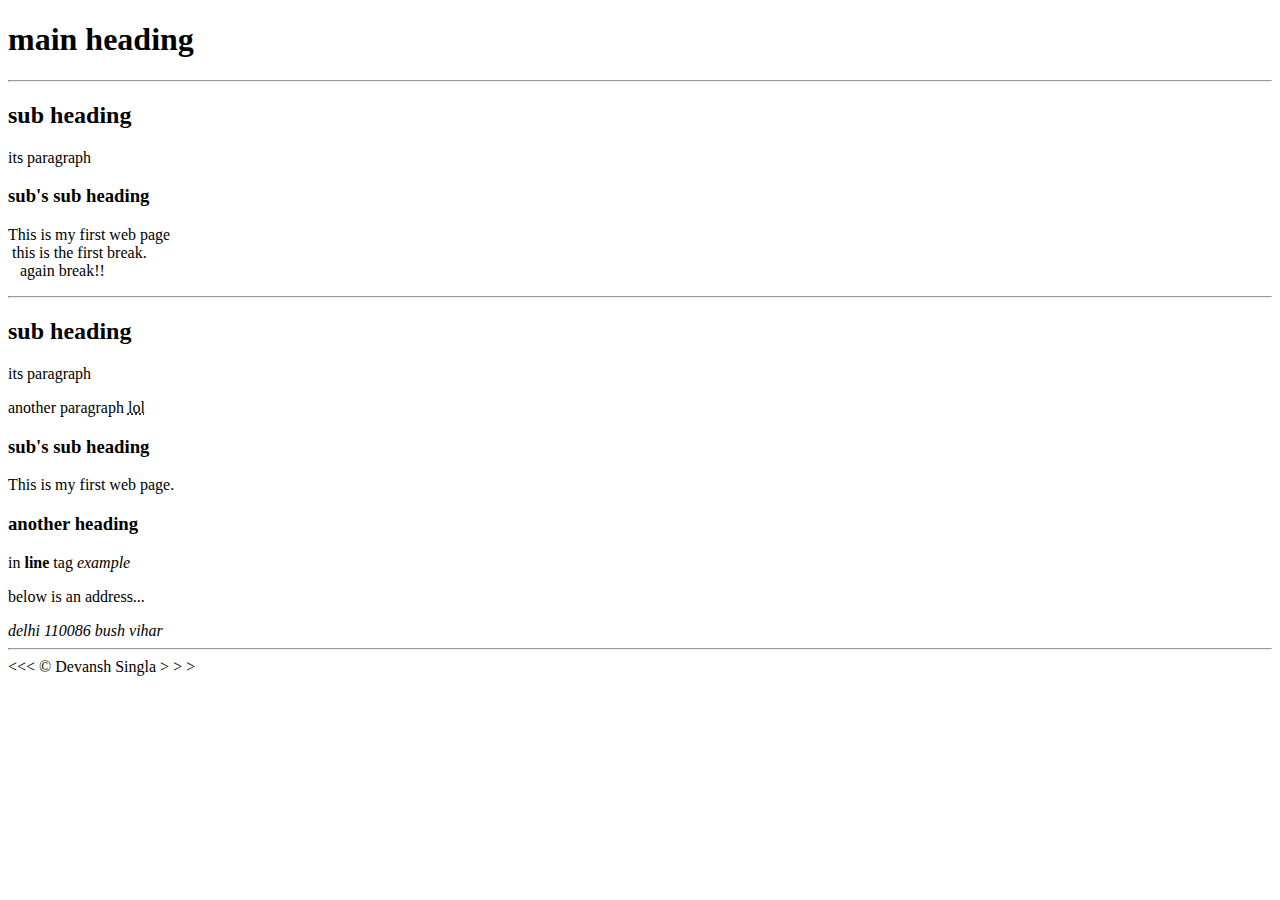
<file: text_basics/index.html>
<!DOCTYPE html>
<html lang = "en">

<head> 
</head>

<body>
    <h1>main heading</h1>

    <hr>
    
    <h2>sub heading</h2>
    <p>its paragraph</p>

    <h3>sub's sub heading</h3>
    <p>This is my first web page
        <br>&nbsp;this is the first break.
        <br>&nbsp;&nbsp;&nbsp;again break!!
    </p>

    <hr>

    <h2>sub heading</h2>
    <p>its paragraph</p>
    <p>another paragraph <abbr title="laugh out lound">lol</abbr></p>

    <h3>sub's sub heading</h3>
    <p>This is my first web page.</p>

    <h3>another heading</h3>
    <p>in <strong>line</strong> tag <em>example</em></p>
    <p>
        below is an address...
    </p>
    <address>
        delhi 110086 bush vihar
    </address>
    <hr>
    &lt;&lt;&lt; &copy; Devansh Singla &gt; &gt; &gt;

    <!--todo: revise all of it-->

</body>

</html>
</file>
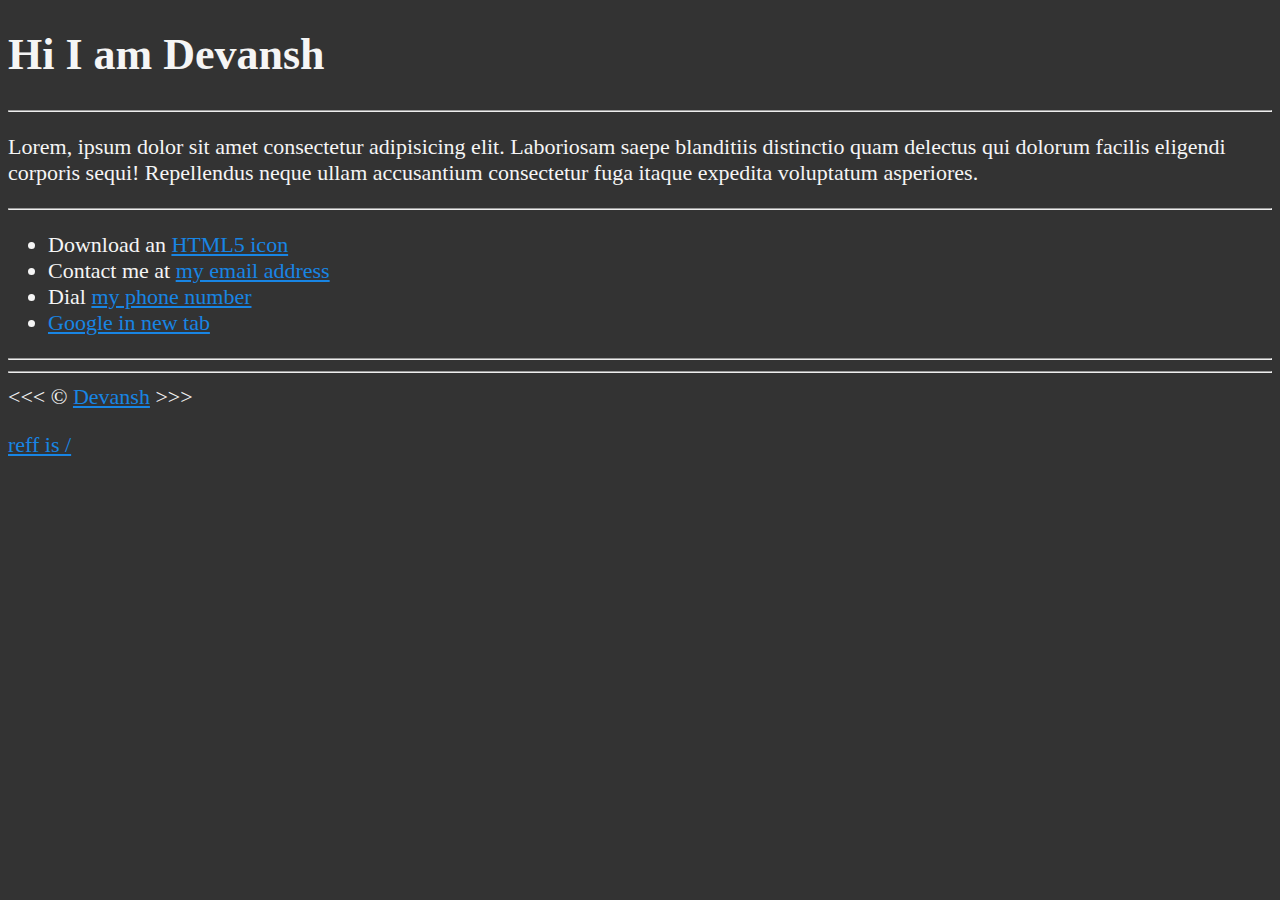
<file: forms_inputs/about.html>
<!DOCTYPE html>
<html lang="en">
  <head>
    <meta charset="UTF-8" />
    <meta name="author" content="Devansh Singla" />
    <meta name="description" content="This page is about me." />
    <title>About me</title>
    <link rel="icon" href="html5.png" type="image/x-icon" />
    <link rel="stylesheet" href="main.css" type="text/css" />
  </head>

  <body>
    <h1>Hi I am Devansh</h1>

    <hr />

    <p>
      Lorem, ipsum dolor sit amet consectetur adipisicing elit. Laboriosam saepe
      blanditiis distinctio quam delectus qui dolorum facilis eligendi corporis
      sequi! Repellendus neque ullam accusantium consectetur fuga itaque
      expedita voluptatum asperiores.
    </p>

    <hr />

    <ul>
      <li>Download an <a href="html5.png" download>HTML5 icon</a></li>
      <li>
        Contact me at <a href="mailto: test@gamil.com">my email address</a>
      </li>
      <li>Dial <a href="tel:9873471027">my phone number</a></li>
      <li>
        <a href="https://www.google.com/" target="_blank">Google in new tab</a>
      </li>
    </ul>

    <hr />

    <hr />
    &lt;&lt;&lt; &copy; <a href="about.html">Devansh</a> &gt;&gt;&gt;
    <p>
      <a href="/">reff is /</a>
    </p>
  </body>
</html>
</file>
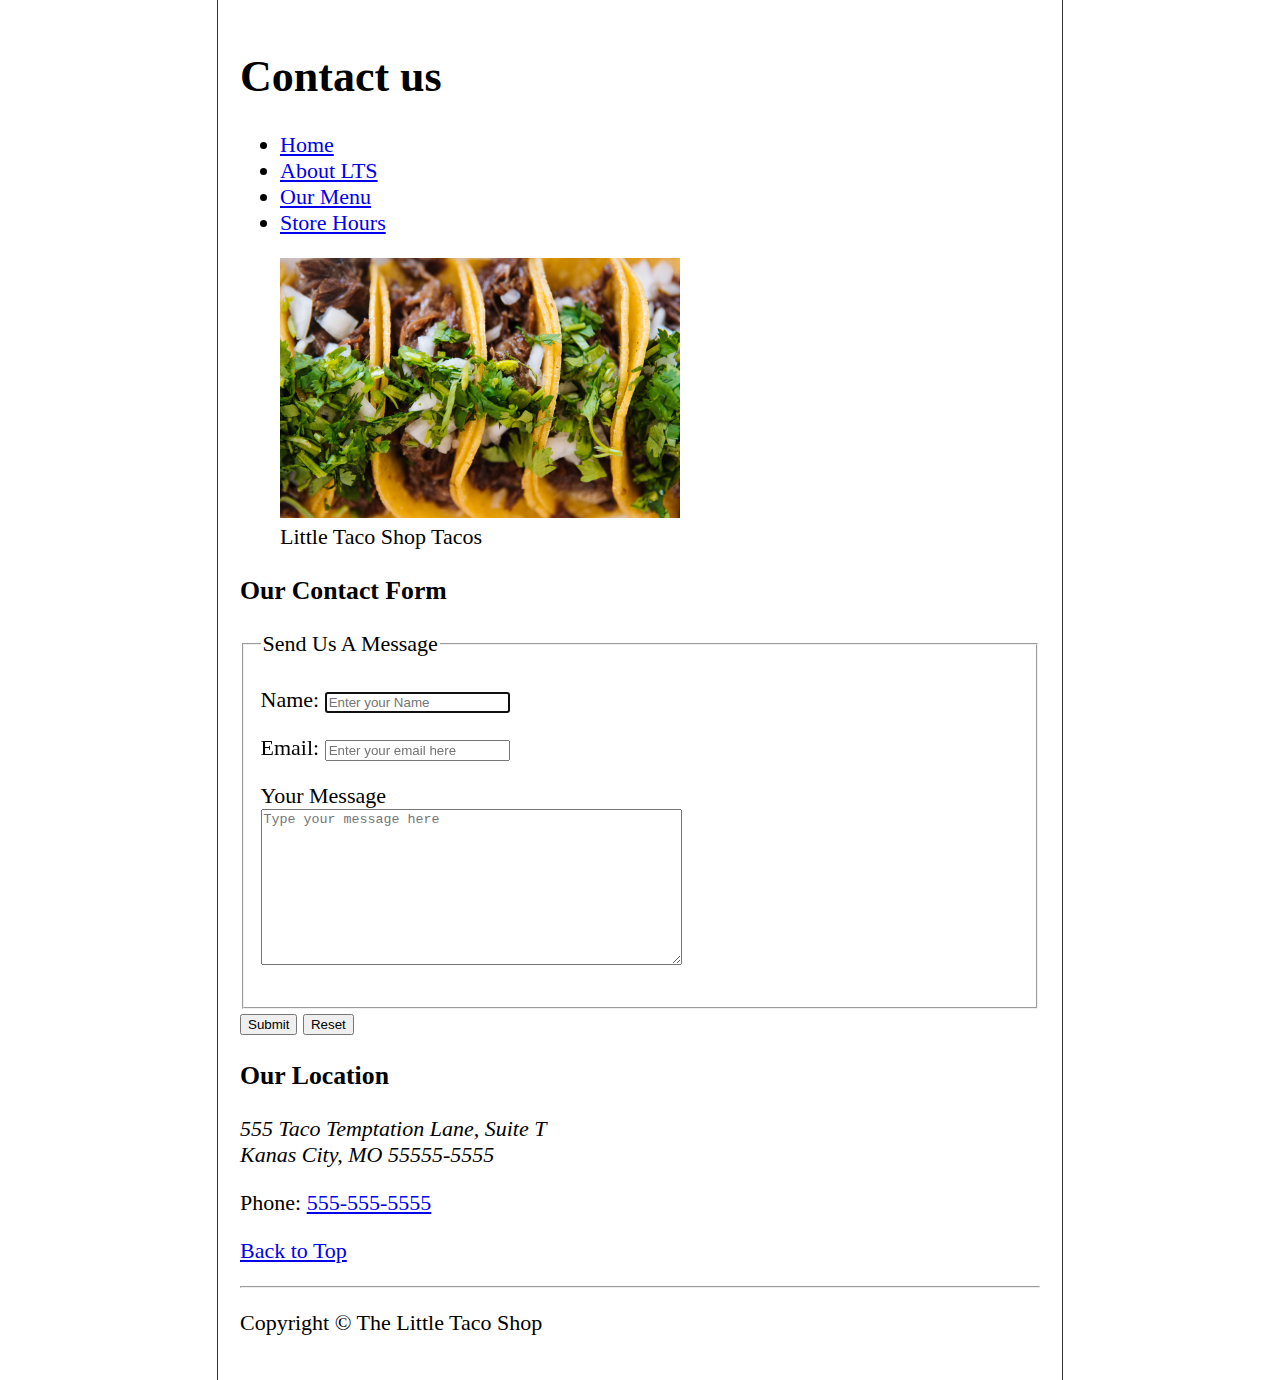
<file: SimpleWebsiteProject/contact.html>
<!DOCTYPE html>

<html lang="en">
  <head>
    <meta charset="UTF-8" />
    <meta name="author" content="Devansh" />
    <meta name="description" content="Way to connect with us!" />

    <title>Connect with us!</title>
    <link rel="stylesheet" href="css/styles.css" type="text/css" />
    <link rel="icon" href="favicon.ico" type="image/x-icon" />
  </head>

  <body>
    <header>
        <section id="ContactUs">
        <h1>Contact us</h1>
         <p>
            <ul>
                <li><a href="index.html">Home</a></li>
                <li><a href="index.html#AboutLTS">About LTS</a></li>
                <li><a href="index.html#OurMenu">Our Menu</a></li>
                <li><a href="hours.html">Store Hours</a></li>
            </ul>
         </p>
         </section>

         <section id="manyTacoImage">
            <figure>
                <img src="images/tacos_close_up_400x260.png" alt="Meat Tacos">
                <figcaption>Little Taco Shop Tacos</figcaption>
            </figure>
         </section>
    </header>

    <main>
        <article id="connect">
            <section id="ContactForm">
                <h3>Our Contact Form</h3>

                <form action="https://httpbin.org/get" method="get">
                    <fieldset>
                        <legend>Send Us A Message</legend>
                        <p>
                            <label for="Name">Name:</label>
                            <input type="text" name="name" id="name"
                            placeholder="Enter your Name"
                            autocomplete="on"
                            autofocus
                            required>

                        </p>
                        <p>
                            <label for="email">Email:</label>
                            <input type="email" name="email" id="email"
                            placeholder="Enter your email here" required>
                        </p>
                        <p>
                            <label for="message">Your Message</label> 
                            <br>
                            <textarea name="message" id="message" cols="50" rows="10" placeholder="Type your message here"></textarea>
                        </p>
                    </fieldset>
                    <button type="submit">Submit</button>
                    <button type="reset">Reset</button>
                </form>
            </section>
            <section id="location">
                <h3>Our Location</h3>
                <address>
                    555 Taco Temptation Lane, Suite T <br>
                    Kanas City, MO 55555-5555
                </address>
                
                <p>
                    Phone: <a href="tel:9870371259">555-555-5555</a>
                </p>
                <p>
                    <a href="#ContactUs">Back to Top</a>
                </p>
            </section>
        </article>
    </main>
    <hr>
    <footer>
        <p>
            Copyright &copy; The Little Taco Shop
        </p>
    </footer>
  </body>
</html>
</file>
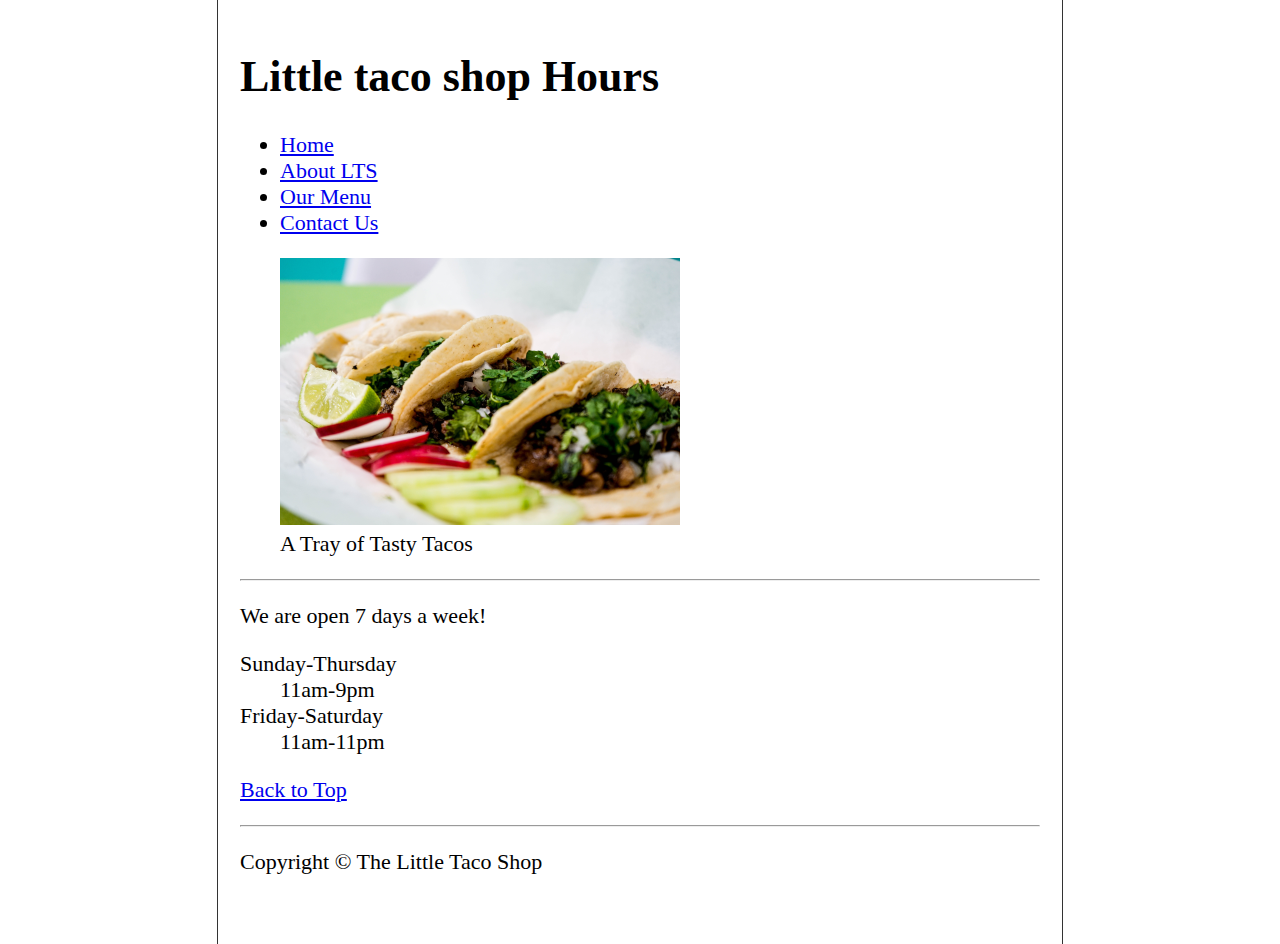
<file: SimpleWebsiteProject/hours.html>
<!DOCTYPE html>

<html lang="en">
  <head>
    <meta charset="UTF-8" />
    <meta name="author" content="Devansh" />
    <meta
      name="description"
      content="This contains the hours when shop is open"
    />

    <title>Our Shop Hours</title>
    <link rel="stylesheet" href="css/styles.css" type="text/css" />
    <link rel="icon" href="favicon.ico" type="image/x-icon" />
  </head>

  <body>
    <article id="Thetop">
      <section id="links">
        <h1>Little taco shop Hours</h1>
        <p>
            <ul>
                <li><a href="index.html">Home</a></li>
                <li><a href="index.html#AboutLTS">About LTS</a></li>
                <li><a href="index.html#OurMenu">Our Menu</a></li>
                <li><a href="contact.html">Contact Us</a></li>
            </ul>
        </p>
        </section>

        <section id="tacoTray">
            <figure>
              <img src="images/tacos_tray_400x267.png" alt="Taco tray">
            <figcaption>A Tray of Tasty Tacos</figcaption>
            </figure>
      </section>
    </article>

    <hr>

    <article id="timmings">
        <p>We are open 7 days a week!</p>

        <dl>
            <dt>Sunday-Thursday</dt>
            <dd><time datetime="11:00">11am</time>-<time datetime="09:00">9pm</time></dd>

            <dt>Friday-Saturday</dt>
            <dd><time datetime="11:00">11am</time>-<time datetime="11:00">11pm</time></dd>
        </dl>

        <p>
            <a href="#links">Back to Top</a>
        </p>
    </article>

    <hr>

    <p>
        Copyright &copy; The Little Taco Shop
    </p>
  </body>
</html>
</file>
<file: first_tutorial/main.css>
html {
    font-size: 22px
}
body {
    background-color: #333;
    color: whitesmoke;
}
</file>
<file: forms_inputs/main.css>
html {
  font-size: 22px;
}

body {
  background-color: #333;
  color: whitesmoke;
}
a {
  color: rgb(24, 133, 228);
}
a:visited {
  color: rgb(239, 26, 26);
}
a:hover,
a:active {
  color: green;
}
table,
tr,
th,
td,
caption {
  border: 1px solid #eee;
  font-family: "Courier New", "Courier New", Courier, monospace;
  border-collapse: collapse;
  padding: 0.5rem;
}
</file>
<file: images_basics/main.css>
html {
  font-size: 22px;
}

body {
  background-color: #333;
  color: whitesmoke;
}
a {
  color: rgb(24, 133, 228);
}
a:visited {
  color: rgb(239, 26, 26);
}
a:hover,
a:active {
  color: green;
}
</file>
<file: links_basics/main.css>
html {
  font-size: 22px;
}

body {
  background-color: #333;
  color: whitesmoke;
}
a {
  color: rgb(24, 133, 228);
}
a:visited {
  color: rgb(239, 26, 26);
}
a:hover,
a:active {
  color: green;
}
</file>
<file: semantictags/main.css>
html {
  font-size: 22px;
}

body {
  background-color: #333;
  color: whitesmoke;
}
a {
  color: rgb(24, 133, 228);
}
a:visited {
  color: rgb(239, 26, 26);
}
a:hover,
a:active {
  color: green;
}
</file>
<file: SimpleWebsiteProject/css/styles.css>
html {
  font-size: 22px;
}

body {
  min-height: 100vh;
  max-width: 800px;
  margin: 0 auto;
  padding: 1rem;
  border-left: 1px solid #333;
  border-right: 1px solid #333;
}

th,
td,
caption {
  border: 1px solid #333;
  font-family: "Courier New", Courier, monospace;
  border-collapse: separate;
  padding: 0.5rem;
}
</file>
<file: tables_basics/main.css>
html {
  font-size: 22px;
}

body {
  background-color: #333;
  color: whitesmoke;
}
a {
  color: rgb(24, 133, 228);
}
a:visited {
  color: rgb(239, 26, 26);
}
a:hover,
a:active {
  color: green;
}
table,
tr,
th,
td,
caption {
  border: 1px solid #eee;
  font-family: "Courier New", "Courier New", Courier, monospace;
  border-collapse: collapse;
  padding: 0.5rem;
}
</file>
